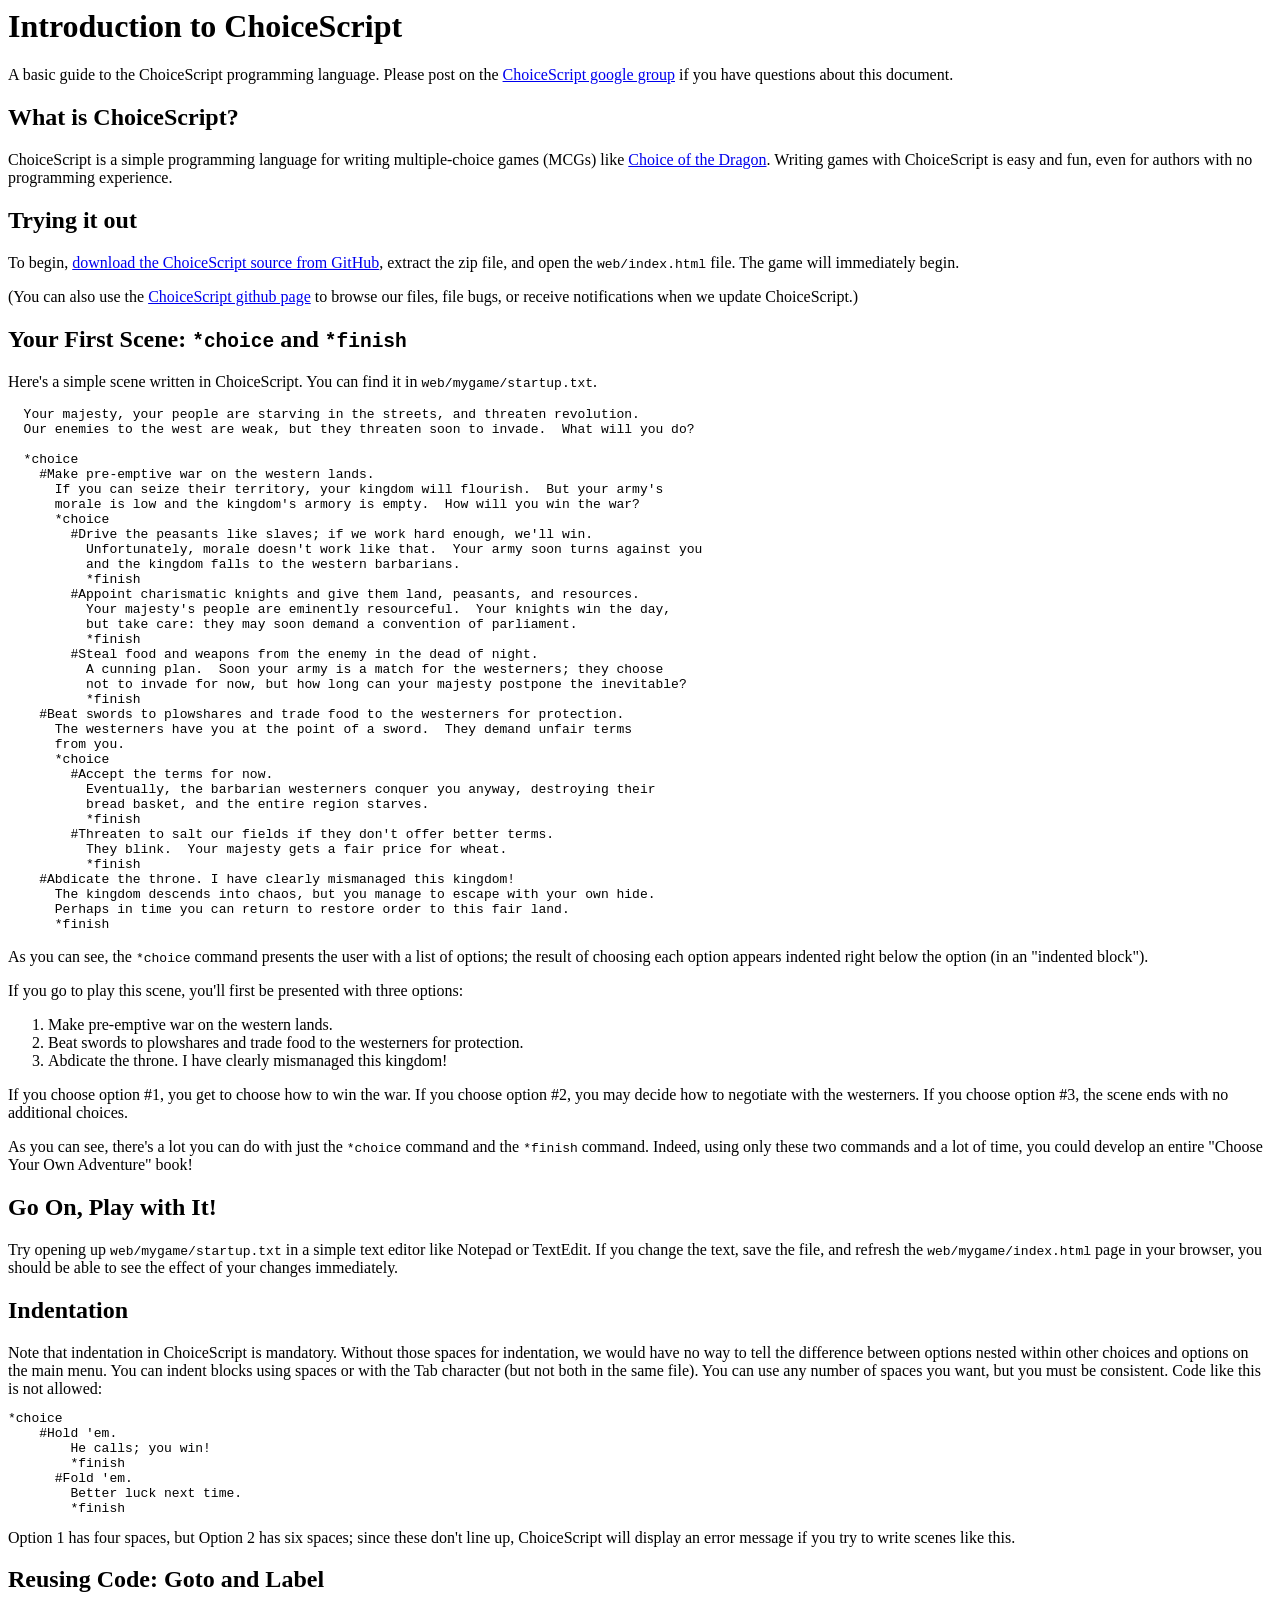
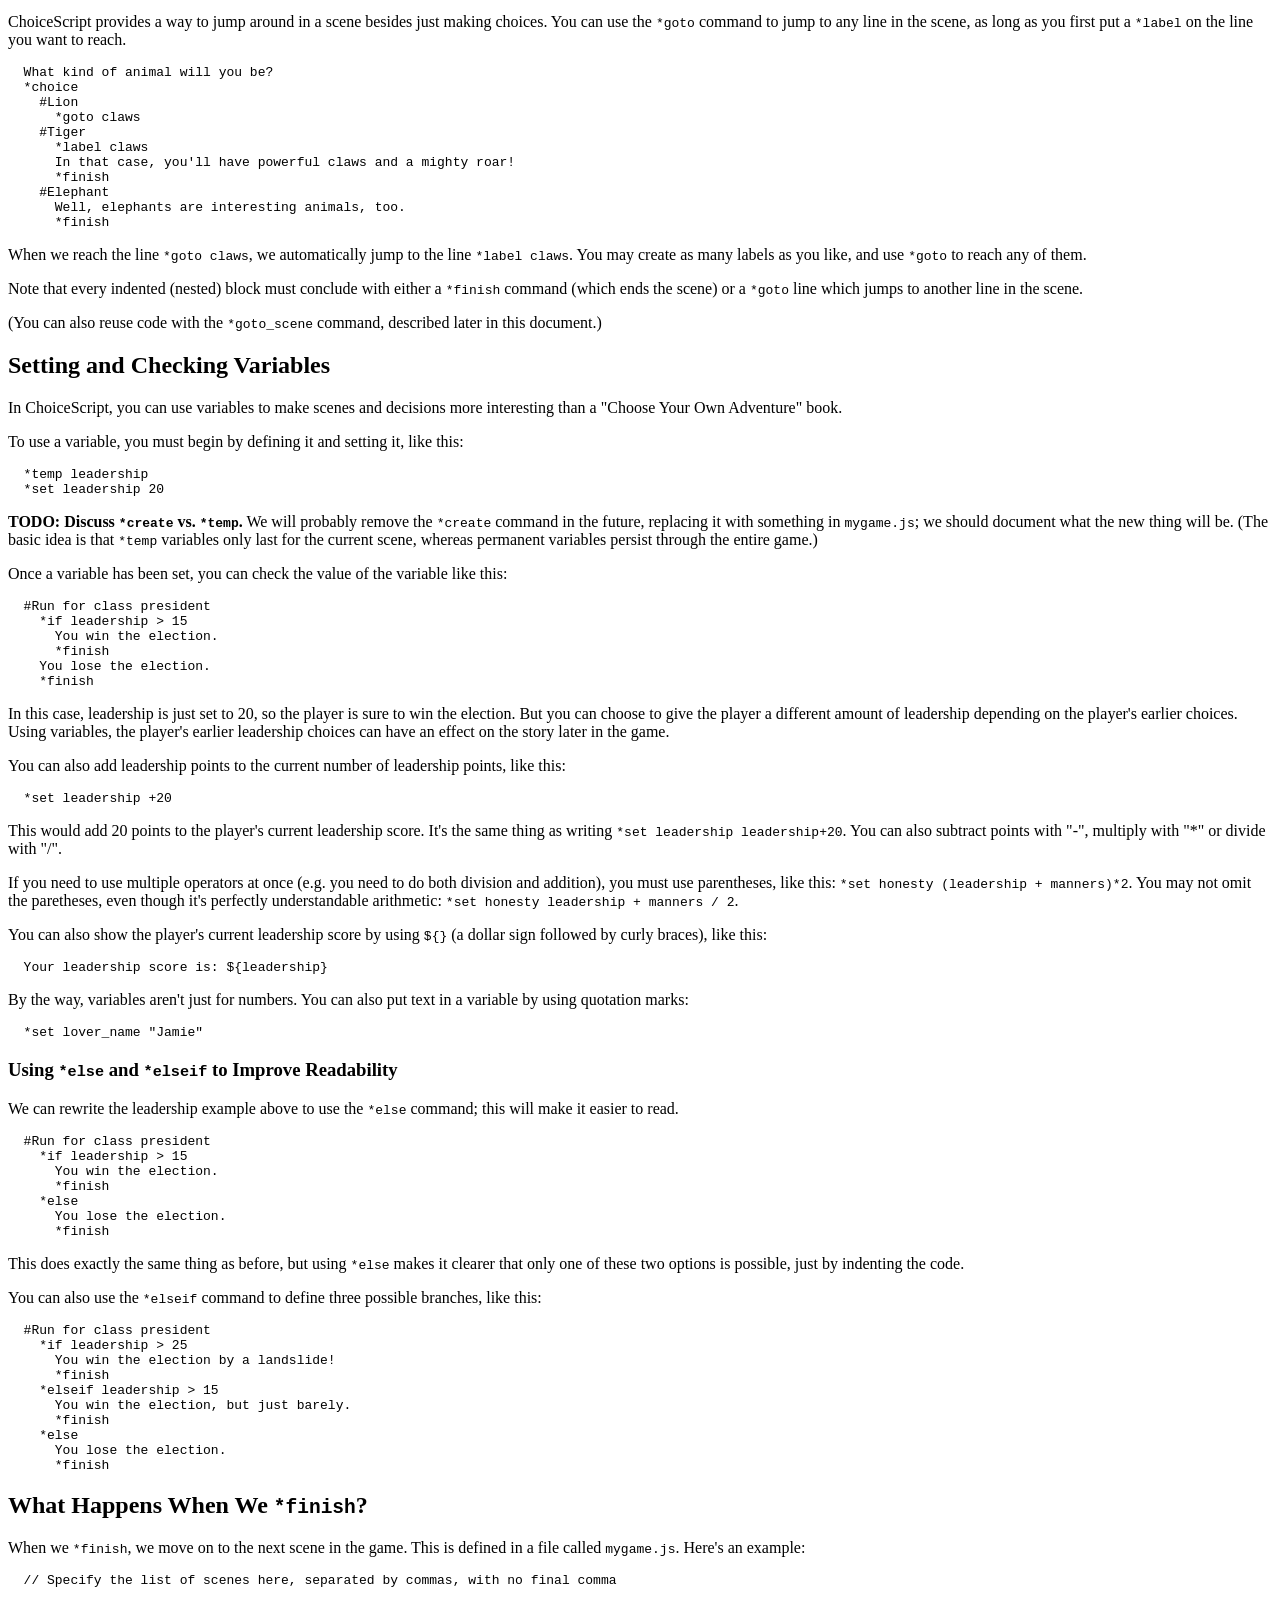
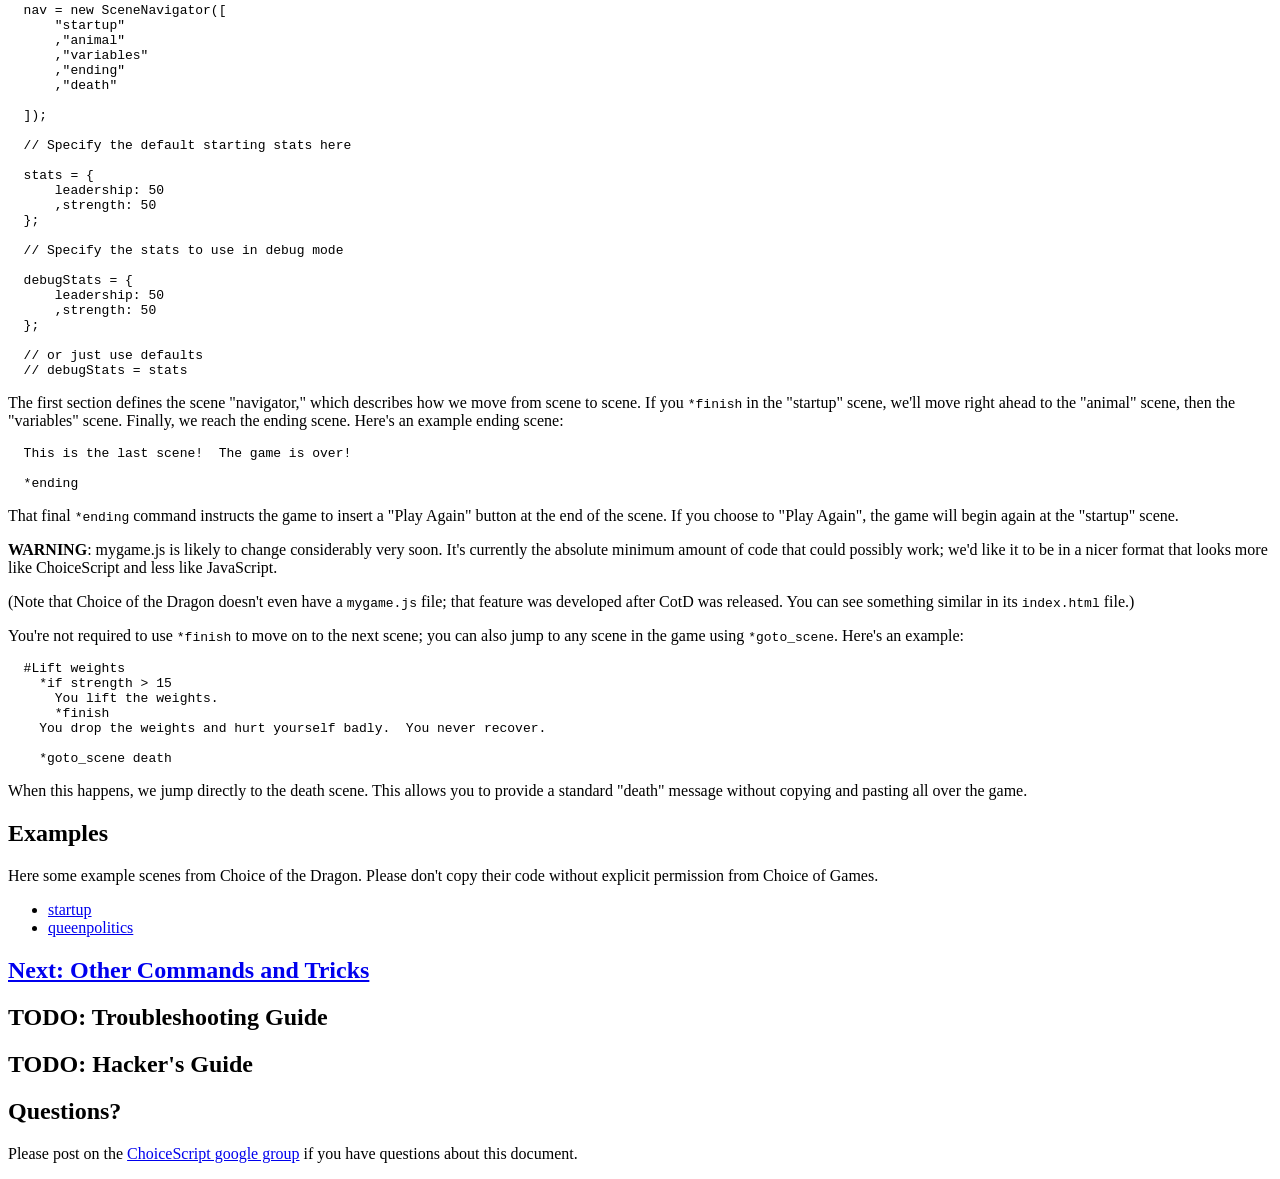
<file: doc/index.html>
<html><head><title>Introduction to ChoiceScript</title>
<body>
<h1>Introduction to ChoiceScript</h1>
<p>A basic guide to the ChoiceScript programming language.  Please post on the <a href="http://groups.google.com/group/choicescript">ChoiceScript google group</a> if you have questions about this document.</p>

<h2>What is ChoiceScript?</h2>

<p>ChoiceScript is a simple programming language for writing multiple-choice games (MCGs) like <a href="http://www.choiceofgames.com/dragon/">Choice of the Dragon</a>.  Writing games with ChoiceScript is easy and fun, even for authors with no programming experience.</p>

<h2>Trying it out</h2>

<p>To begin, <a href="http://github.com/dfabulich/choicescript/zipball/master">download the ChoiceScript source from GitHub</a>, extract the zip file, and open the <code>web/index.html</code> file.  The game will immediately begin.</p>

<p>(You can also use the <a href="http://github.com/dfabulich/choicescript">ChoiceScript github page</a> to browse our files, file bugs, or receive notifications when we update ChoiceScript.)</p>

<h2>Your First Scene: <code>*choice</code> and <code>*finish</code></h2>

<p>Here's a simple scene written in ChoiceScript.  You can find it in <code>web/mygame/startup.txt</code>.</p>

<code><pre>  Your majesty, your people are starving in the streets, and threaten revolution.
  Our enemies to the west are weak, but they threaten soon to invade.  What will you do?
  
  *choice
    #Make pre-emptive war on the western lands.
      If you can seize their territory, your kingdom will flourish.  But your army's
      morale is low and the kingdom's armory is empty.  How will you win the war?
      *choice
        #Drive the peasants like slaves; if we work hard enough, we'll win.
          Unfortunately, morale doesn't work like that.  Your army soon turns against you
          and the kingdom falls to the western barbarians.
          *finish
        #Appoint charismatic knights and give them land, peasants, and resources.
          Your majesty's people are eminently resourceful.  Your knights win the day,
          but take care: they may soon demand a convention of parliament.
          *finish
        #Steal food and weapons from the enemy in the dead of night.
          A cunning plan.  Soon your army is a match for the westerners; they choose
          not to invade for now, but how long can your majesty postpone the inevitable?
          *finish
    #Beat swords to plowshares and trade food to the westerners for protection.
      The westerners have you at the point of a sword.  They demand unfair terms
      from you.
      *choice
        #Accept the terms for now.
          Eventually, the barbarian westerners conquer you anyway, destroying their
          bread basket, and the entire region starves.
          *finish
        #Threaten to salt our fields if they don't offer better terms.
          They blink.  Your majesty gets a fair price for wheat.
          *finish
    #Abdicate the throne. I have clearly mismanaged this kingdom!
      The kingdom descends into chaos, but you manage to escape with your own hide.
      Perhaps in time you can return to restore order to this fair land.
      *finish</pre></code>

<p>As you can see, the <code>*choice</code> command presents the user with a list of options; the result of choosing each option appears indented right below the option (in an "indented block").</p>

<p>If you go to play this scene, you'll first be presented with three options:

<ol><li>Make pre-emptive war on the western lands.</li>
<li>Beat swords to plowshares and trade food to the westerners for protection.</li>
<li>Abdicate the throne. I have clearly mismanaged this kingdom!</li>
</ol>
</p>

<p>If you choose option #1, you get to choose how to win the war.  If you choose option #2, you may decide how to negotiate with the westerners.  If you choose option #3, the scene ends with no additional choices.</p>

<p>As you can see, there's a lot you can do with just the <code>*choice</code> command and the <code>*finish</code> command.  Indeed, using only these two commands and a lot of time, you could develop an entire "Choose Your Own Adventure" book!</p>

<h2>Go On, Play with It!</h2>

<p>Try opening up <code>web/mygame/startup.txt</code> in a simple text editor like Notepad or TextEdit.  If you change the text, save the file, and refresh the <code>web/mygame/index.html</code> page in your browser, you should be able to see the effect of your changes immediately.</p>

<h2>Indentation</h2>

Note that indentation in ChoiceScript is mandatory.  Without those spaces for indentation, we would have no way to tell the difference between options nested within other choices and options on the main menu.

You can indent blocks using spaces or with the Tab character (but not both in the same file).  You can use any number of spaces you want, but you must be consistent.  Code like this is not allowed:

<code><pre>*choice
    #Hold 'em.
        He calls; you win!
        *finish
      #Fold 'em.
        Better luck next time.
        *finish</pre></code>

Option 1 has four spaces, but Option 2 has six spaces; since these don't line up, ChoiceScript will display an error message if you try to write scenes like this.

<h2>Reusing Code: Goto and Label</h2>

<p>ChoiceScript provides a way to jump around in a scene besides just making choices.  You can use the <code>*goto</code> command to jump to any line in the scene, as long as you first put a <code>*label</code> on the line you want to reach.</p>

<code><pre>  What kind of animal will you be?
  *choice
    #Lion
      *goto claws
    #Tiger
      *label claws
      In that case, you'll have powerful claws and a mighty roar!
      *finish
    #Elephant
      Well, elephants are interesting animals, too.
      *finish</pre></code>

<p>When we reach the line <code>*goto claws</code>, we automatically jump to the line <code>*label claws</code>.  You may create as many labels as you like, and use <code>*goto</code> to reach any of them.</p>

<p>Note that every indented (nested) block must conclude with either a <code>*finish</code> command (which ends the scene) or a <code>*goto</code> line which jumps to another line in the scene.</p>

<p>(You can also reuse code with the <code>*goto_scene</code> command, described later in this document.)</p>

<h2>Setting and Checking Variables</h2>

<p>In ChoiceScript, you can use variables to make scenes and decisions more interesting than a "Choose Your Own Adventure" book.</p>

<p>To use a variable, you must begin by defining it and setting it, like this:</p>

<code><pre>  *temp leadership
  *set leadership 20</pre></code>

<p><strong>TODO: Discuss <code>*create</code> vs. <code>*temp</code>.</strong>  We will probably remove the <code>*create</code> command in the future, replacing it with something in <code>mygame.js</code>; we should document what the new thing will be.  (The basic idea is that <code>*temp</code> variables only last for the current scene, whereas permanent variables persist through the entire game.)</p>

<p>Once a variable has been set, you can check the value of the variable like this:</p>

<code><pre>  #Run for class president
    *if leadership > 15
      You win the election.
      *finish
    You lose the election.
    *finish</pre></code>

<p>In this case, leadership is just set to 20, so the player is sure to win the election.  But you can choose to give the player a different amount of leadership depending on the player's earlier choices.  Using variables, the player's earlier leadership choices can have an effect on the story later in the game.</p>

<p>You can also add leadership points to the current number of leadership points, like this:</p>

<code><pre>  *set leadership +20</pre></code>

<p>This would add 20 points to the player's current leadership score.  It's the same thing as writing <code>*set leadership leadership+20</code>.  You can also subtract points with "-", multiply with "*" or divide with "/".</p>

<p>If you need to use multiple operators at once (e.g. you need to do both division and addition), you must use parentheses, like this: <code>*set honesty (leadership + manners)*2</code>.  You may not omit the paretheses, even though it's perfectly understandable arithmetic: <code>*set honesty leadership + manners / 2</code>.</p>

<p>You can also show the player's current leadership score by using <code>${}</code> (a dollar sign followed by curly braces), like this:</p>

<code><pre>  Your leadership score is: ${leadership}</pre></code>

<p>By the way, variables aren't just for numbers.  You can also put text in a variable by using quotation marks:</p>

<code><pre>  *set lover_name "Jamie"</pre></code>

<h3>Using <code>*else</code> and <code>*elseif</code> to Improve Readability</h3>

<p>We can rewrite the leadership example above to use the <code>*else</code> command; this will make it easier to read.</p>

<code><pre>  #Run for class president
    *if leadership > 15
      You win the election.
      *finish
    *else
      You lose the election.
      *finish</pre></code>

<p>This does exactly the same thing as before, but using <code>*else</code> makes it clearer that only one of these two options is possible, just by indenting the code.</p>

<p>You can also use the <code>*elseif</code> command to define three possible branches, like this:</p>

<code><pre>  #Run for class president
    *if leadership > 25
      You win the election by a landslide!
      *finish
    *elseif leadership > 15
      You win the election, but just barely.
      *finish
    *else
      You lose the election.
      *finish</pre></code>


<h2>What Happens When We <code>*finish</code>?</h2>

<p>When we <code>*finish</code>, we move on to the next scene in the game.  This is defined in a file called <code>mygame.js</code>.  Here's an example:</p>

<pre><code>  // Specify the list of scenes here, separated by commas, with no final comma

  nav = new SceneNavigator([
      "startup"
      ,"animal"
      ,"variables"
      ,"ending"
      ,"death"
      
  ]);
  
  // Specify the default starting stats here
  
  stats = {
      leadership: 50
      ,strength: 50
  };
  
  // Specify the stats to use in debug mode
  
  debugStats = {
      leadership: 50
      ,strength: 50
  };
  
  // or just use defaults
  // debugStats = stats</code></pre>

<p>The first section defines the scene "navigator," which describes how we move from scene to scene.  If you <code>*finish</code> in the "startup" scene, we'll move right ahead to the "animal" scene, then the "variables" scene.  Finally, we reach the ending scene. Here's an example ending scene:</p>

<pre><code>  This is the last scene!  The game is over!
  
  *ending</code></pre>

<p>That final <code>*ending</code> command instructs the game to insert a "Play Again" button at the end of the scene.  If you choose to "Play Again", the game will begin again at the "startup" scene.</p>

<p><strong>WARNING</strong>:  mygame.js is likely to change considerably very soon.  It's currently the absolute minimum amount of code that could possibly work; we'd like it to be in a nicer format that looks more like ChoiceScript and less like JavaScript.</p>

<p>(Note that Choice of the Dragon doesn't even have a <code>mygame.js</code> file; that feature was developed after CotD was released.  You can see something similar in its <code>index.html</code> file.)</p>

<p>You're not required to use <code>*finish</code> to move on to the next scene; you can also jump to any scene in the game using <code>*goto_scene</code>.  Here's an example:</p>

<pre><code>  #Lift weights
    *if strength > 15
      You lift the weights.
      *finish
    You drop the weights and hurt yourself badly.  You never recover.
    
    *goto_scene death</code></pre>

<p>When this happens, we jump directly to the death scene.  This allows you to provide a standard "death" message without copying and pasting all over the game.</p>

<h2>Examples</h2>

<p>Here some example scenes from Choice of the Dragon.  Please don't copy their code without explicit permission from Choice of Games.</p>

<ul><li><a href="http://www.choiceofgames.com/dragon/scenes/startup.txt">startup</li>
<li><a href="http://www.choiceofgames.com/dragon/scenes/queenpolitics.txt">queenpolitics</a></li>
</ul>

<h2><a href="http://www.choiceofgames.com/blog/choicescript-advanced/">Next: Other Commands and Tricks</a></h2>

<h2>TODO: Troubleshooting Guide</h2>

<h2>TODO: Hacker's Guide</h2>

<h2>Questions?</h2>

<p>Please post on the <a href="http://groups.google.com/group/choicescript">ChoiceScript google group</a> if you have questions about this document.</p>
</body>
</html>
</file>
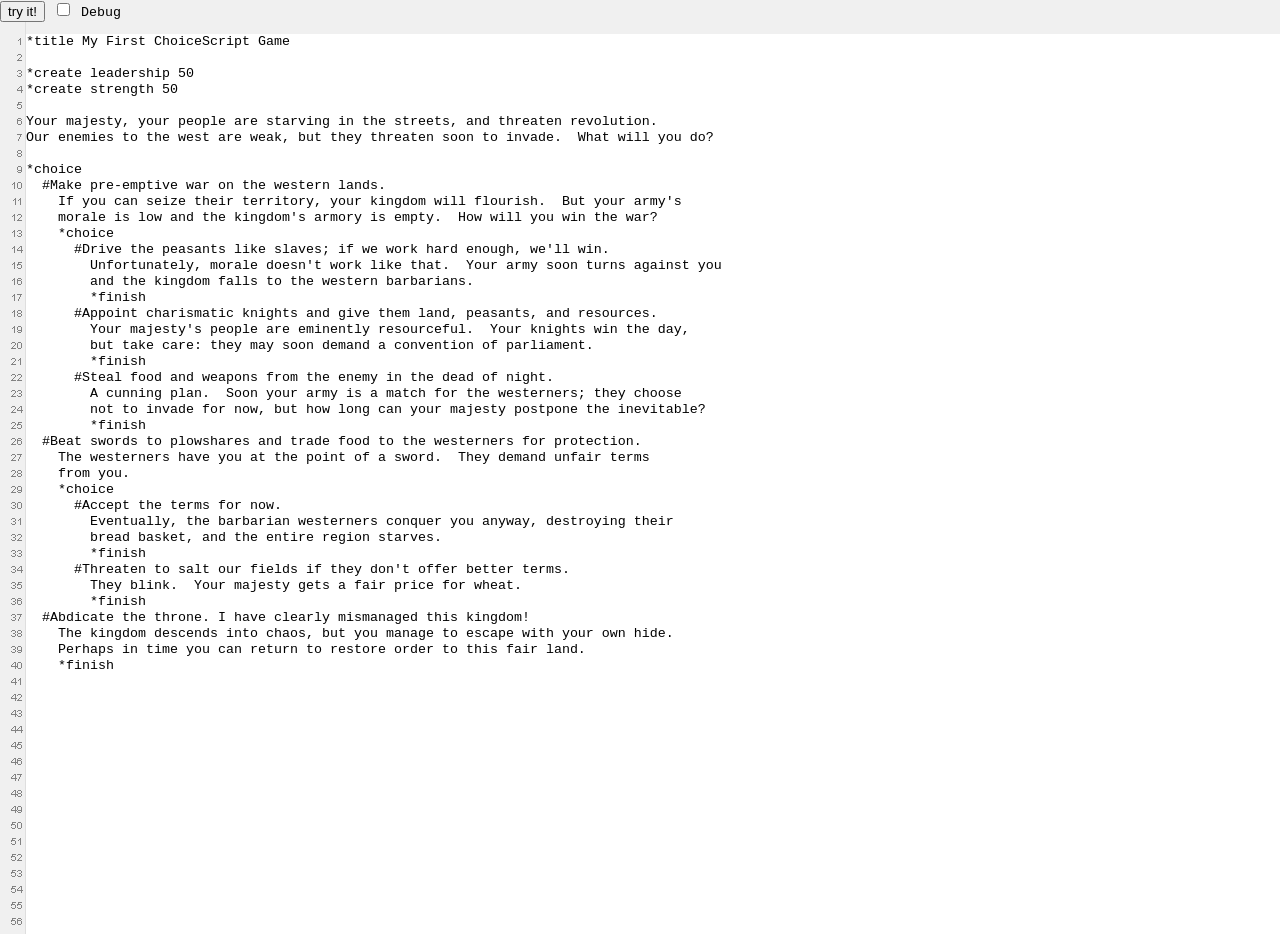
<file: editor/index.html>
<html>
<!-- TODO

Test plan
scroll width/height
  copy/paste
  typomatic
tab insert
multiline tab insert
undo tab insert
error handling

 -->
<head><title>Basic ChoiceScript Editor</title>
<script src="../web/util.js"></script>
<script src="../headless.js"></script>
<script src="../web/scene.js"></script>
<script src="../web/navigator.js"></script>
<script>window.version="DEVELOPMENT"</script>
<script src="../web/mygame/mygame.js"></script>
<script src="embeddable-autotester.js"></script>
<script>
function tryIt() {
  window.highlight.style.display = "none";
  try {
    autotester(getContent(), null, "startup");
    window.open("blankgame.html", "choicescript_testWindow");
  } catch (e) {
    console.log(e);
    console.log(e.stack);
    var x = e;
    if (e.message) {
      var match = e.message.match(/^line (\d+)/);
      if (match) {
        highlightLine(match[1]);
      }
    }
    alert(x);
  }
}

function highlightLine(num) {
  window.highlight.style.display = "block";
  highlight.style.top = (num*16+19) + "px";
}
function getContent() {
  return text.value;
}

function changeTitle() {}
</script>
<style>
body {
  margin: 0;
  padding: 0;
  font-family: monospace;
  font-size: 10pt;
  background-color: #f0f0f0;
}
#numbers {
  background-image: url('line-numbers.png');
  background-repeat:repeat-y;
  padding: 12px 0 0 26px;
}
textarea {
  margin: 0;
  padding: 0;
  width: 100%;
  height: 100%;
  border: 0;
  overflow: visible;
  word-wrap: normal;
  font-family: monospace;
  font-size: 10pt;
  line-height: 16px;
}
#highlight {
  display: none;
  position: absolute;
  width: 25px;
  left: 0;
  top: 0;
  background-color: red;
  opacity: 0.5;
}
</style>
<script>
function keyDown(event) {
  if (event.keyCode == 9) {
    function moveSelection(i) {
      if (document.selection) {
        range.move('character', ss + i);
        range.select();
      } else {
        text.selectionStart = ss + i;
        text.selectionEnd = se + i;
      }
    }
    if (event.preventDefault) event.preventDefault();
    event.returnValue = false;
    var tab = "    ";
    // via http://ajaxian.com/archives/handling-tabs-in-textareas
    var ss = text.selectionStart;
    var se = text.selectionEnd;
    if( document.selection ){
        // The current selection
        var range = document.selection.createRange();
        // We'll use this as a 'dummy'
        var stored_range = range.duplicate();
        // Select all text
        stored_range.moveToElementText( text );
        // Now move 'dummy' end point to end point of original range
        stored_range.setEndPoint( 'EndToEnd', range );
        // Now we can calculate start and end points
        ss = stored_range.text.length - range.text.length;
        se = ss + range.text.length;
    }
    // Special case of multi line selection
    if (ss != se && text.value.slice(ss,se).indexOf("\n") != -1) {
        // In case selection was not of entire lines (e.g. selection begins in the middle of a line)
        // we ought to tab at the beginning as well as at the start of every following line.
        var pre = text.value.slice(0,ss);
        var sel = text.value.slice(ss,se).replace(/\n/g,"\n"+tab);
        var post = text.value.slice(se,text.value.length);
        text.value = pre.concat(tab).concat(sel).concat(post);
        
        moveSelection(tab.length);
    }
           
    // "Normal" case (no selection or selection on one line only)
    else {
        text.value = text.value.slice(0,ss).concat(tab).concat(text.value.slice(ss,text.value.length));
        moveSelection(tab.length);
    }
  }
}

function change() {
  var scrollHeight = text.scrollHeight;
  var bodyHeight = document.body.clientHeight;
  if (scrollHeight < bodyHeight) {
    text.style.height = bodyHeight + "px";
  } else {
    text.style.height = scrollHeight + "px";
  }
  var scrollWidth = text.scrollWidth;
  var bodyWidth = document.body.clientWidth;
  if (scrollWidth < bodyWidth) {
    text.style.width = bodyWidth + "px";
  } else {
    text.style.width = scrollWidth + "px";
  }
}

function bindEvent(target, eventName, fun) {
  if (target.addEventListener) {
    target.addEventListener(eventName, fun, true);
  } else {
    target.attachEvent("on" + eventName, function(){ fun(event); });
  } 
}

window.onload = function() {
  window.text = document.getElementById("t");
  window.highlight = document.getElementById("highlight");
  bindEvent(text, "keydown", keyDown);
  bindEvent(text, "change", change);
  bindEvent(text, "keypress", change);
  bindEvent(text, "keyup", change);
  change();
}
</script>
</head>
<body>
<div id="highlight">&nbsp;</div>
<button onclick="tryIt();">try it!</button> <label for="debug"><input id="debug" type="checkbox" > Debug</label>
</div><div id="numbers"><textarea nowrap wrap="off" id="t">*title My First ChoiceScript Game

*create leadership 50
*create strength 50

Your majesty, your people are starving in the streets, and threaten revolution.
Our enemies to the west are weak, but they threaten soon to invade.  What will you do?

*choice
  #Make pre-emptive war on the western lands.
    If you can seize their territory, your kingdom will flourish.  But your army's
    morale is low and the kingdom's armory is empty.  How will you win the war?
    *choice
      #Drive the peasants like slaves; if we work hard enough, we'll win.
        Unfortunately, morale doesn't work like that.  Your army soon turns against you
        and the kingdom falls to the western barbarians.
        *finish
      #Appoint charismatic knights and give them land, peasants, and resources.
        Your majesty's people are eminently resourceful.  Your knights win the day,
        but take care: they may soon demand a convention of parliament.
        *finish
      #Steal food and weapons from the enemy in the dead of night.
        A cunning plan.  Soon your army is a match for the westerners; they choose
        not to invade for now, but how long can your majesty postpone the inevitable?
        *finish
  #Beat swords to plowshares and trade food to the westerners for protection.
    The westerners have you at the point of a sword.  They demand unfair terms
    from you.
    *choice
      #Accept the terms for now.
        Eventually, the barbarian westerners conquer you anyway, destroying their
        bread basket, and the entire region starves.
        *finish
      #Threaten to salt our fields if they don't offer better terms.
        They blink.  Your majesty gets a fair price for wheat.
        *finish
  #Abdicate the throne. I have clearly mismanaged this kingdom!
    The kingdom descends into chaos, but you manage to escape with your own hide.
    Perhaps in time you can return to restore order to this fair land.
    *finish</textarea></div>
</body>
</html>
</file>
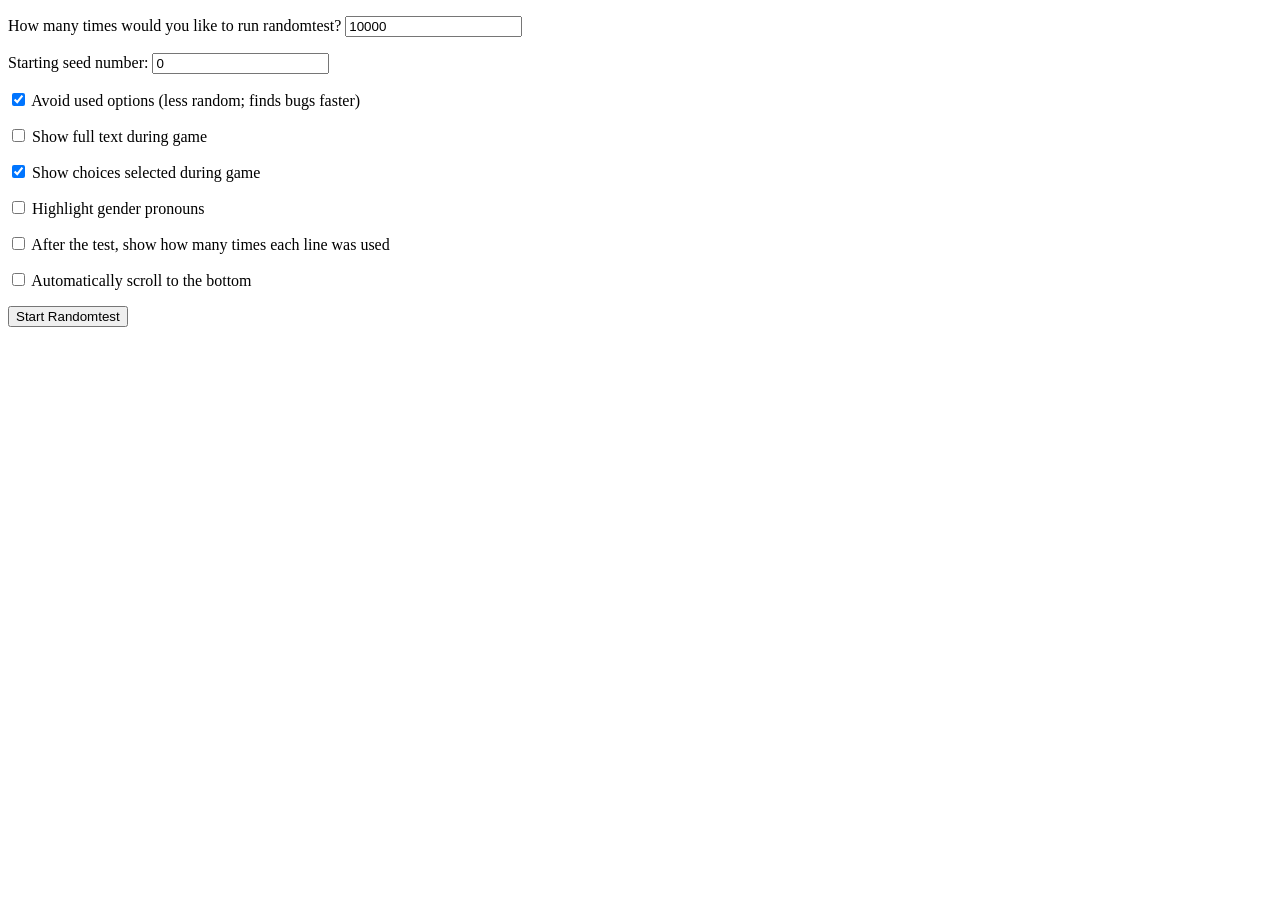
<file: randomtest.html>
<!DOCTYPE html>
<html>
<head>
	<title>Randomtest</title>
</head>
<body>
<p>How many times would you like to run randomtest? <input type="number" id="iterations" value="10000"></p>
<p>Starting seed number: <input type="number" id="seed" value="0"></p>
<p><input type="checkbox" id="avoidUsedOptions" checked> <label for="avoidUsedOptions">Avoid used options (less random; finds bugs faster)</label></p>
<p><input type="checkbox" id="showText"> <label for="showText">Show full text during game</p>
<p><input type="checkbox" id="showChoices" checked> <label for="showChoices">Show choices selected during game</p>
<p><input type="checkbox" id="highlightGenderPronouns"> <label for="highlightGenderPronouns">Highlight gender pronouns</p>
<p><input type="checkbox" id="showCoverage"> <label for="showCoverage">After the test, show how many times each line was used</p>
<p><input type="checkbox" id="autoScroll"> <label for="autoScroll">Automatically scroll to the bottom</p>
<p style="display:none"><input type="checkbox" id="recordBalance"> Record data for auto() balancing</p>
<p id="uploadPrompt" style="display:none"><input type="file" id="uploadDirectory" webkitdirectory> "Upload" choicescript folder (including randomtest.html)</p>
<button id="start">Start Randomtest</button>
<script>
if ("file:" === window.location.protocol) {
  document.getElementById("uploadPrompt").style.display = "";
}
var uncheckWithBalance = ["avoidUsedOptions", "highlightGenderPronouns", "showChoices", "showCoverage", "showText"];
document.getElementById("recordBalance").addEventListener("click", function() {
  if (document.getElementById("recordBalance").checked) {
    for (var i = 0; i < uncheckWithBalance.length; i++) {
      document.getElementById(uncheckWithBalance[i]).checked = false;
    }
  }
});
var uncheckBalance = function() {
  document.getElementById("recordBalance").checked = false;
}
for (var i = 0; i < uncheckWithBalance.length; i++) {
  document.getElementById(uncheckWithBalance[i]).addEventListener("click", uncheckBalance);
}
var worker;
var messages = [];
var highlightGenderPronouns;

setInterval(function() {
  if (messages.length) {
    var frag = document.createDocumentFragment();
    var length = messages.length;
    for (var i = 0; i < length; i++) {
      printBody(messages[i], frag);
      frag.appendChild(document.createElement("br"));
    };
    document.body.appendChild(frag);
    messages = [];
    if (autoScroll) window.scroll(0,document.scrollingElement.scrollHeight);
  }
}, 100);

function printBody(msg, parent) {
    if (msg === null || msg === undefined || msg === "") return;
    if (!parent) parent = document.body;
    if (msg == " ") {
      // IE7 doesn't like innerHTML that's nothing but " "
      parent.appendChild(document.createTextNode(" "));
      return;
    }
    msg = (msg+"").replace(/&/g, '&amp;')
      .replace(/</g, '&lt;')
      .replace(/>/g, '&gt;')
      .replace(/"/g, '&quot;')
      .replace(/\[url\=(.*?)\]/g, '<a href="$1">')
      .replace(/\[\/url\]/g, '</a>')
      .replace(/\[n\/\]/g, '<br>')
      .replace(/\[c\/\]/g, '')
      .replace(/\[b\]/g, '<b>')
      .replace(/\[\/b\]/g, '</b>')
      .replace(/\[i\]/g, '<i>')
      .replace(/\[\/i\]/g, '</i>');

    if (highlightGenderPronouns) {
      msg = msg.replace(/\b(he|him|his|she|her|hers)\b/gi, function(match, pronoun, index, all) {
        var variable = all.charCodeAt(index-1) == 8203;
        var color = variable ? "blue" : "red";
        return "<span style='background-color: yellow; color: "+color+"'>"+pronoun+"</span>";
      });
    }

    var frag = document.createDocumentFragment();
    temp = document.createElement('div');
    temp.innerHTML = msg;
    while (temp.firstChild) {
        frag.appendChild(temp.firstChild);
    }
    parent.appendChild(frag);

}

var queryArgList = (""+window.location.search).substr(1).split(/&/);
var queryArgs = {};
for (var i = queryArgList.length - 1; i >= 0; i--) {
  var parts = queryArgList[i].split(/=/);
  if ("false" === parts[1]) parts[1] = false;
  queryArgs[parts[0]] = parts[1];
};

if (queryArgs.iterations) document.getElementById("iterations").value = queryArgs.iterations;
if (queryArgs.seed) document.getElementById("seed").value = queryArgs.seed;
if (typeof queryArgs.avoidUsedOptions != "undefined") document.getElementById("avoidUsedOptions").checked = !!queryArgs.avoidUsedOptions;
if (queryArgs.showText) document.getElementById("showText").checked = queryArgs.showText;
if (queryArgs.highlightGenderPronouns) document.getElementById("highlightGenderPronouns").checked = queryArgs.highlightGenderPronouns;
if (queryArgs.showCoverage) document.getElementById("showCoverage").checked = queryArgs.showCoverage;
if (typeof queryArgs.showChoices != "undefined") document.getElementById("showChoices").checked = !!queryArgs.showChoices;
if (queryArgs.autoScroll) document.getElementById("autoScroll").checked = queryArgs.autoScroll;
if (queryArgs.recordBalance) document.getElementById("recordBalance").checked = queryArgs.recordBalance;

var clicked = false;
var autoScroll;
document.getElementById("start").onclick = function() {
  if (clicked) return;
  clicked = true;
  iterations = document.getElementById("iterations").value;
  randomSeed = document.getElementById("seed").value*1;
  var avoidUsedOptions = document.getElementById("avoidUsedOptions").checked;
  var showText = document.getElementById("showText").checked;
  var showCoverage = document.getElementById("showCoverage").checked;
  var showChoices = document.getElementById("showChoices").checked;
  highlightGenderPronouns = document.getElementById("highlightGenderPronouns").checked;
  var recordBalance = document.getElementById("recordBalance").checked;
  autoScroll = document.getElementById("autoScroll").checked;
  var isFile = "file:" === window.location.protocol;
  if (isFile) {
    var numFiles = uploadDirectory.files.length;
    var startupCandidates = [];
    var randomtestJsCandidates = [];
    var relativePathMap = {};
    for (var i = 0; i < numFiles; i++) {
      var file = uploadDirectory.files[i];
      relativePathMap[file.webkitRelativePath] = file;
      if (file.name === "startup.txt") {
        startupCandidates.push(file);
      }
      if (file.name === "randomtest.js") {
        randomtestJsCandidates.push(file);
      }
    }

    function evaluateCandidates(fileName, candidates) {
      if (!candidates.length) {
        alert("We couldn't find "+fileName+" in the folder you chose. Please try again. (Note that randomtest requires access to the entire choicescript directory, not just the mygame folder");
        clicked = false;
        throw new Error();
      }

      if (candidates.length > 1) {
        alert("There were multiple files called "+fileName+" in the folder you chose. Please try again.\n" +
          candidates.map(function(file) {return "\u2022 " + file.webkitRelativePath}).join("\n"));
        clicked = false;
        throw new Error();
      }
    }

    evaluateCandidates("randomtest.js", randomtestJsCandidates);
    evaluateCandidates("startup.txt", startupCandidates);
    var startup = startupCandidates[0];
    var randomtestJs = randomtestJsCandidates[0];
    var rootDirTest = new RegExp("^" + startup.webkitRelativePath.replace(/\/startup.txt$/, "/[^/]+$"));
    var sceneFiles = [];
    for (var i = 0; i < numFiles; i++) {
      var file = uploadDirectory.files[i];
      if (rootDirTest.test(file.webkitRelativePath)) {
        sceneFiles.push(file);
      }
    }
    var sceneContent = {};
    document.body.innerHTML = "";
    Promise.all([].map.call(sceneFiles, function(file) { return new Response(file).text();})).then(function(results) {
      for (var i = 0; i < sceneFiles.length; i++) {
        var file = sceneFiles[i];
        sceneContent[file.name] = results[i];
      }
      var randomtestRoot = randomtestJs.webkitRelativePath.replace(/\/randomtest.js$/, "/");
      var requiredFiles = ["web/scene.js", "web/navigator.js", "web/util.js", "web/mygame/mygame.js", "seedrandom.js", "randomtest.js"];
      Promise.all(requiredFiles.map(function (file) {
        return new Response(relativePathMap[randomtestRoot+file]).text()
      })).then(function (results) {
        worker = new Worker(URL.createObjectURL(new Blob([results.join('\n;\n')], {type: 'text/javascript'})));
        worker.onmessage = function(x) {
          var msg = x.data.msg;
          messages.push(msg);
          console.log(msg);
        }
        worker.postMessage({iterations:iterations, randomSeed:randomSeed, showText:showText, showCoverage:showCoverage, highlightGenderPronouns:highlightGenderPronouns, showChoices:showChoices, avoidUsedOptions:avoidUsedOptions, recordBalance:recordBalance, sceneContent:sceneContent});
      });
    });
  } else {
    document.body.innerHTML = "";
    var worker = new Worker("randomtest.js");
    worker.onmessage = function(x) {
      var msg = x.data.msg;
      messages.push(msg);
      console.log(msg);
    }
    worker.postMessage({iterations:iterations, randomSeed:randomSeed, showText:showText, showCoverage:showCoverage, highlightGenderPronouns:highlightGenderPronouns, showChoices:showChoices, avoidUsedOptions:avoidUsedOptions, recordBalance:recordBalance});
  }
}
</script>
</body>
</html>
</file>
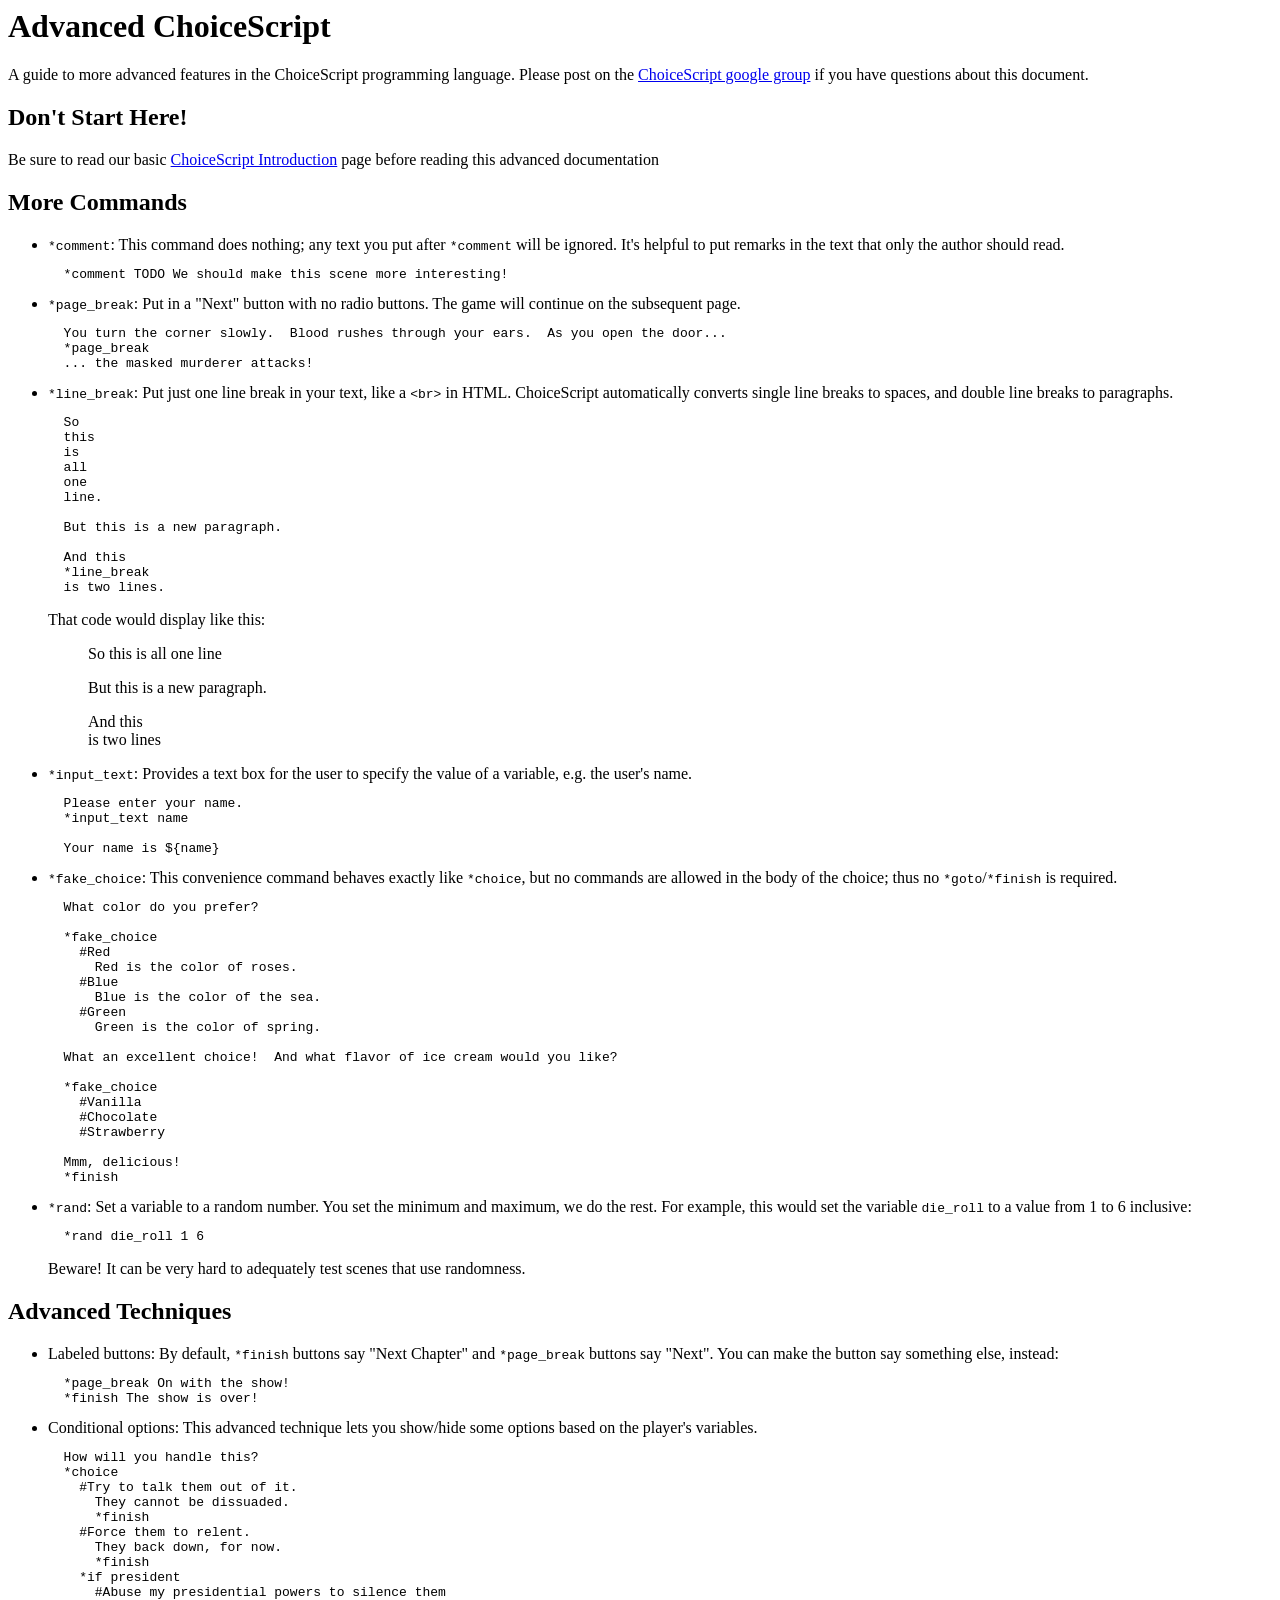
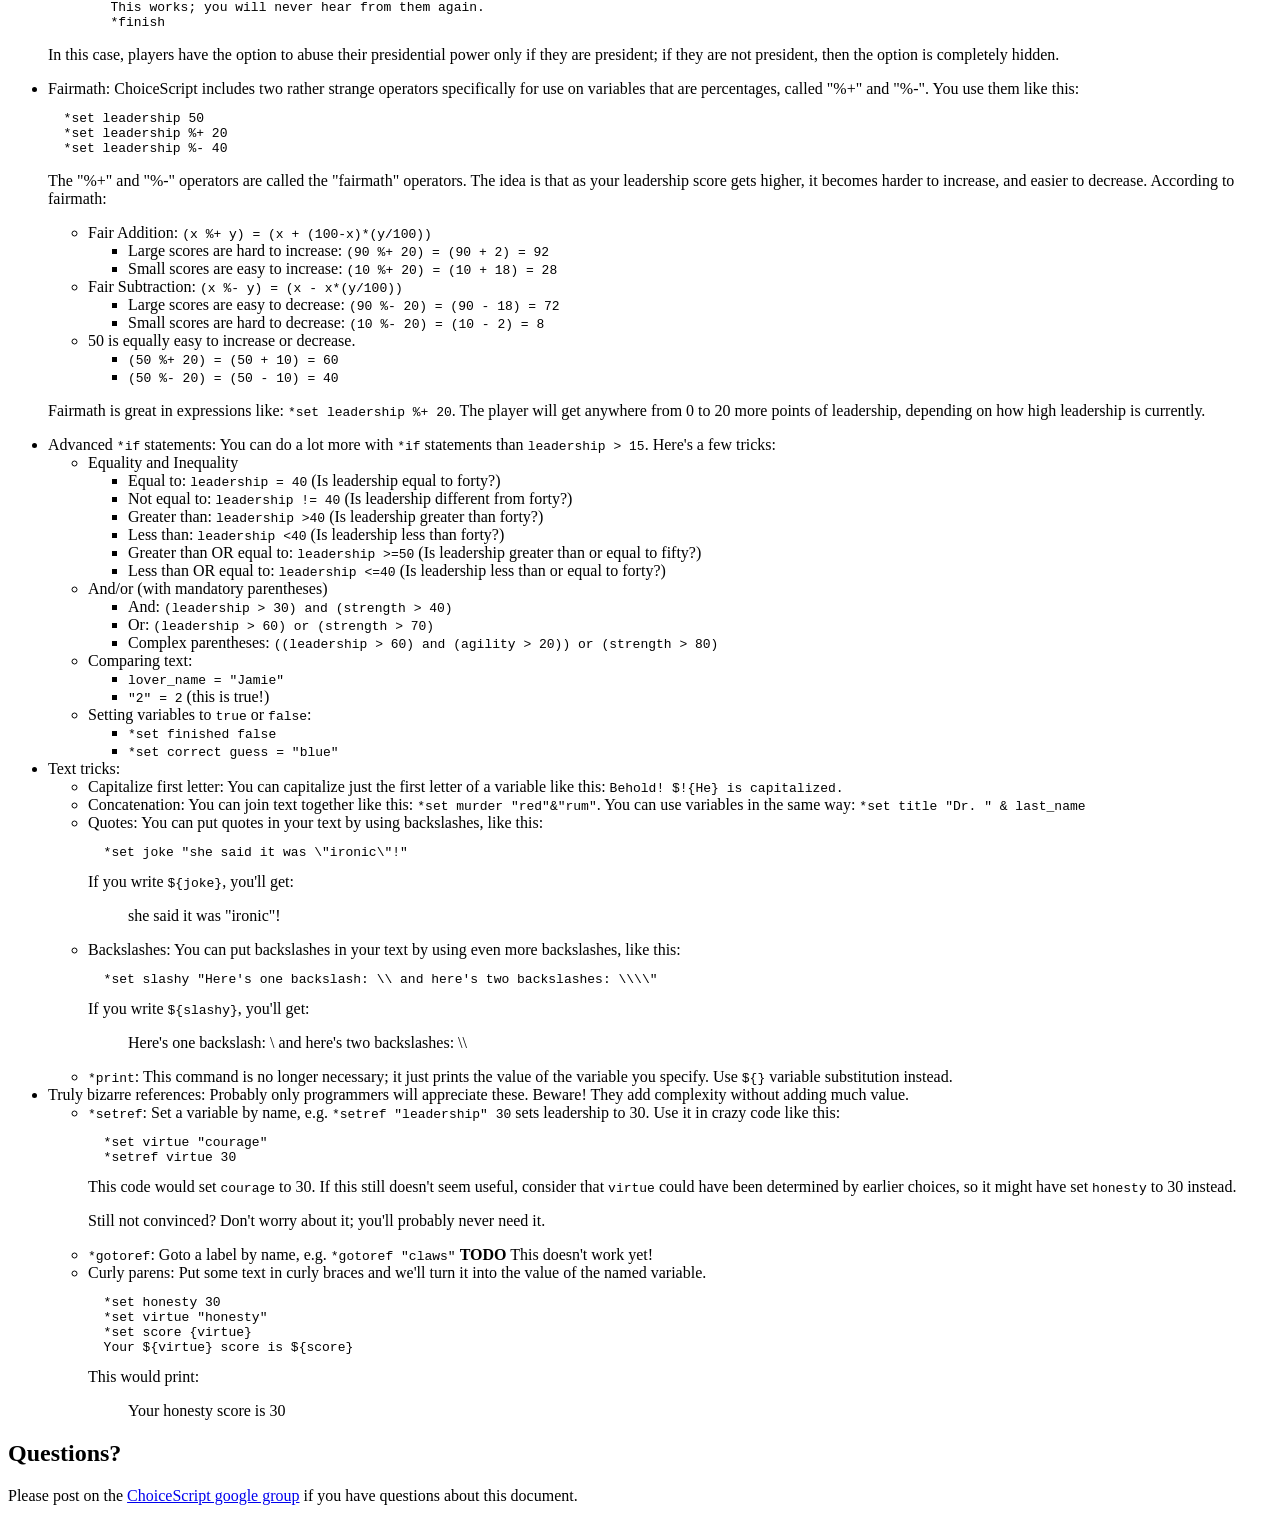
<file: doc/more.html>
<html><head><title>Advanced ChoiceScript</title></head>
<body>
<h1>Advanced ChoiceScript</h1>
<p>A guide to more advanced features in the ChoiceScript programming language.  Please post on the <a href="http://groups.google.com/group/choicescript">ChoiceScript google group</a> if you have questions about this document.</p>

<h2>Don't Start Here!</h2>

<p>Be sure to read our basic <a href="http://www.choiceofgames.com/blog/choicescript-intro">ChoiceScript Introduction</a> page before reading this advanced documentation</p>

<h2>More Commands</h2>

<ul>
<li><code>*comment</code>: This command does nothing; any text you put after <code>*comment</code> will be ignored.  It's helpful to put remarks in the text that only the author should read.

<code><pre>  *comment TODO We should make this scene more interesting!</code></pre>

<li><code>*page_break</code>: Put in a "Next" button with no radio buttons.  The game will continue on the subsequent page.
  
<code><pre>  You turn the corner slowly.  Blood rushes through your ears.  As you open the door...
  *page_break
  ... the masked murderer attacks!</code></pre>

<li><code>*line_break</code>: Put just one line break in your text, like a <code>&lt;br&gt;</code> in HTML.  ChoiceScript automatically converts single line breaks to spaces, and double line breaks to paragraphs.

<code><pre>  So
  this
  is
  all
  one
  line.
  
  But this is a new paragraph.
  
  And this
  *line_break
  is two lines.</code></pre>

<p>That code would display like this:</p>
<blockquote><p>So this is all one line</p><p>But this is a new paragraph.</p><p>And this<br>is two lines</p></blockquote>

<li><code>*input_text</code>: Provides a text box for the user to specify the value of a variable, e.g. the user's name.

<code><pre>  Please enter your name.
  *input_text name
  
  Your name is ${name}</code></pre>

<li><code>*fake_choice</code>: This convenience command behaves exactly like <code>*choice</code>, but no commands are allowed in the body of the choice; thus no <code>*goto</code>/<code>*finish</code> is required.

<code><pre>  What color do you prefer?
  
  *fake_choice
    #Red
      Red is the color of roses.
    #Blue
      Blue is the color of the sea.
    #Green
      Green is the color of spring.
  
  What an excellent choice!  And what flavor of ice cream would you like?
  
  *fake_choice
    #Vanilla
    #Chocolate
    #Strawberry
  
  Mmm, delicious!
  *finish</code></pre>

<li><code>*rand</code>: Set a variable to a random number.  You set the minimum and maximum, we do the rest.  For example, this would set the variable <code>die_roll</code> to a value from 1 to 6 inclusive: <code><pre>  *rand die_roll 1 6</pre></code>  <p>Beware!  It can be very hard to adequately test scenes that use randomness.</p>

</ul>
<h2>Advanced Techniques</h2>
<ul>
<li>Labeled buttons: By default, <code>*finish</code> buttons say "Next Chapter" and <code>*page_break</code> buttons say "Next".  You can make the button say something else, instead:

<code><pre>  *page_break On with the show!
  *finish The show is over!</code></pre>


<li>Conditional options: This advanced technique lets you show/hide some options based on the player's variables.
  
<code><pre>  How will you handle this?
  *choice
    #Try to talk them out of it.
      They cannot be dissuaded.
      *finish
    #Force them to relent.
      They back down, for now.
      *finish
    *if president
      #Abuse my presidential powers to silence them
        This works; you will never hear from them again.
        *finish</code></pre>

<p>In this case, players have the option to abuse their presidential power only if they are president; if they are not president, then the option is completely hidden.</p></li>

<li>Fairmath: ChoiceScript includes two rather strange operators specifically for use on variables that are percentages, called "%+" and "%-".  You use them like this:

<code><pre>  *set leadership 50
  *set leadership %+ 20
  *set leadership %- 40</pre></code>

<p>The "%+" and "%-" operators are called the "fairmath" operators.  The idea is that as your leadership score gets higher, it becomes harder to increase, and easier to decrease.  According to fairmath:
<ul>
<li>Fair Addition: <code>(x  %+ y)  = (x + (100-x)*(y/100))</code></li><ul>
<li>Large scores are hard to increase: <code>(90 %+ 20) = (90 + 2)     = 92</code>
<li>Small scores are easy to increase: <code>(10 %+ 20) = (10 + 18)    = 28</code>
</ul><li>Fair Subtraction: <code>(x  %- y)  = (x - x*(y/100))</code><ul>
<li>Large scores are easy to decrease: <code>(90 %- 20) = (90 - 18)     = 72</code>
<li>Small scores are hard to decrease: <code>(10 %- 20) = (10 - 2)    = 8</code>
</ul><li>50 is equally easy to increase or decrease.<ul>
<li><code>(50 %+ 20) = (50 + 10)  = 60</code>
<li><code>(50 %- 20) = (50 - 10)  = 40</code>
</ul></ul>
</p>

<p>Fairmath is great in expressions like: <code>*set leadership %+ 20</code>.  The player will get anywhere from 0 to 20 more points of leadership, depending on how high leadership is currently.</p>

<li>Advanced <code>*if</code> statements: You can do a lot more with <code>*if</code> statements than <code>leadership > 15</code>.  Here's a few tricks:<ul>

<li>Equality and Inequality<ul>
  <li>Equal to: <code>leadership = 40</code> (Is leadership equal to forty?)
  <li>Not equal to: <code>leadership != 40</code> (Is leadership different from forty?)
  <li>Greater than: <code>leadership &gt;40</code> (Is leadership greater than forty?)
  <li>Less than: <code>leadership &lt;40</code> (Is leadership less than forty?)
  <li>Greater than OR equal to: <code>leadership &gt;=50</code> (Is leadership greater than or equal to fifty?)
  <li>Less than OR equal to: <code>leadership &lt;=40</code> (Is leadership less than or equal to forty?)
</ul><li>And/or (with mandatory parentheses)<ul>
  <li>And: <code>(leadership > 30) and (strength > 40)</code>
  <li>Or: <code>(leadership > 60) or (strength > 70)</code>
  <li>Complex parentheses: <code>((leadership > 60) and (agility > 20)) or (strength > 80)</code>
</ul>
<li>Comparing text:<ul>
  <li><code>lover_name = "Jamie"</code>
  <li><code>"2" = 2</code> (this is true!)
</ul>
<li>Setting variables to <code>true</code> or <code>false</code>:<ul>
  <li><code>*set finished false</code>
  <li><code>*set correct guess = "blue"</code>
</ul>
</ul>

<li>Text tricks:<ul>
  <li>Capitalize first letter: You can capitalize just the first letter of a variable like this: <code>Behold! $!{He} is capitalized.</code>
  <li>Concatenation: You can join text together like this: <code>*set murder "red"&"rum"</code>.  You can use variables in the same way: <code>*set title "Dr. " & last_name</code>
  <li>Quotes: You can put quotes in your text by using backslashes, like this: <pre><code>  *set joke "she said it was \"ironic\"!"</code></pre>  If you write <code>${joke}</code>, you'll get: <blockquote>she said it was "ironic"!</blockquote>
  <li>Backslashes: You can put backslashes in your text by using even more backslashes, like this: <pre><code>  *set slashy "Here's one backslash: \\ and here's two backslashes: \\\\"</code></pre>If you write <code>${slashy}</code>, you'll get: <blockquote>Here's one backslash: \ and here's two backslashes: \\</blockquote>
  <li><code>*print</code>: This command is no longer necessary; it just prints the value of the variable you specify.  Use <code>${}</code> variable substitution instead.</li>
</ul>
<li>Truly bizarre references: Probably only programmers will appreciate these. Beware!  They add complexity without adding much value.<ul>
  <li><code>*setref</code>: Set a variable by name, e.g. <code>*setref "leadership" 30</code> sets leadership to 30.  Use it in crazy code like this:
<code><pre>  *set virtue "courage"
  *setref virtue 30</pre></code>

  This code would set <code>courage</code> to 30.  If this still doesn't seem useful, consider that <code>virtue</code> could have been determined by earlier choices, so it might have set <code>honesty</code> to 30 instead.  <p>Still not convinced?  Don't worry about it; you'll probably never need it.</p>
  <li><code>*gotoref</code>: Goto a label by name, e.g. <code>*gotoref "claws"</code>  <strong>TODO</strong> This doesn't work yet!
  <li>Curly parens: Put some text in curly braces and we'll turn it into the value of the named variable.
<code><pre>  *set honesty 30
  *set virtue "honesty"
  *set score {virtue}
  Your ${virtue} score is ${score}</pre></code> This would print: <blockquote>Your honesty score is 30</blockquote>

</ul>

</ul>

<h2>Questions?</h2>

<p>Please post on the <a href="http://groups.google.com/group/choicescript">ChoiceScript google group</a> if you have questions about this document.</p>

</body></html>
</file>
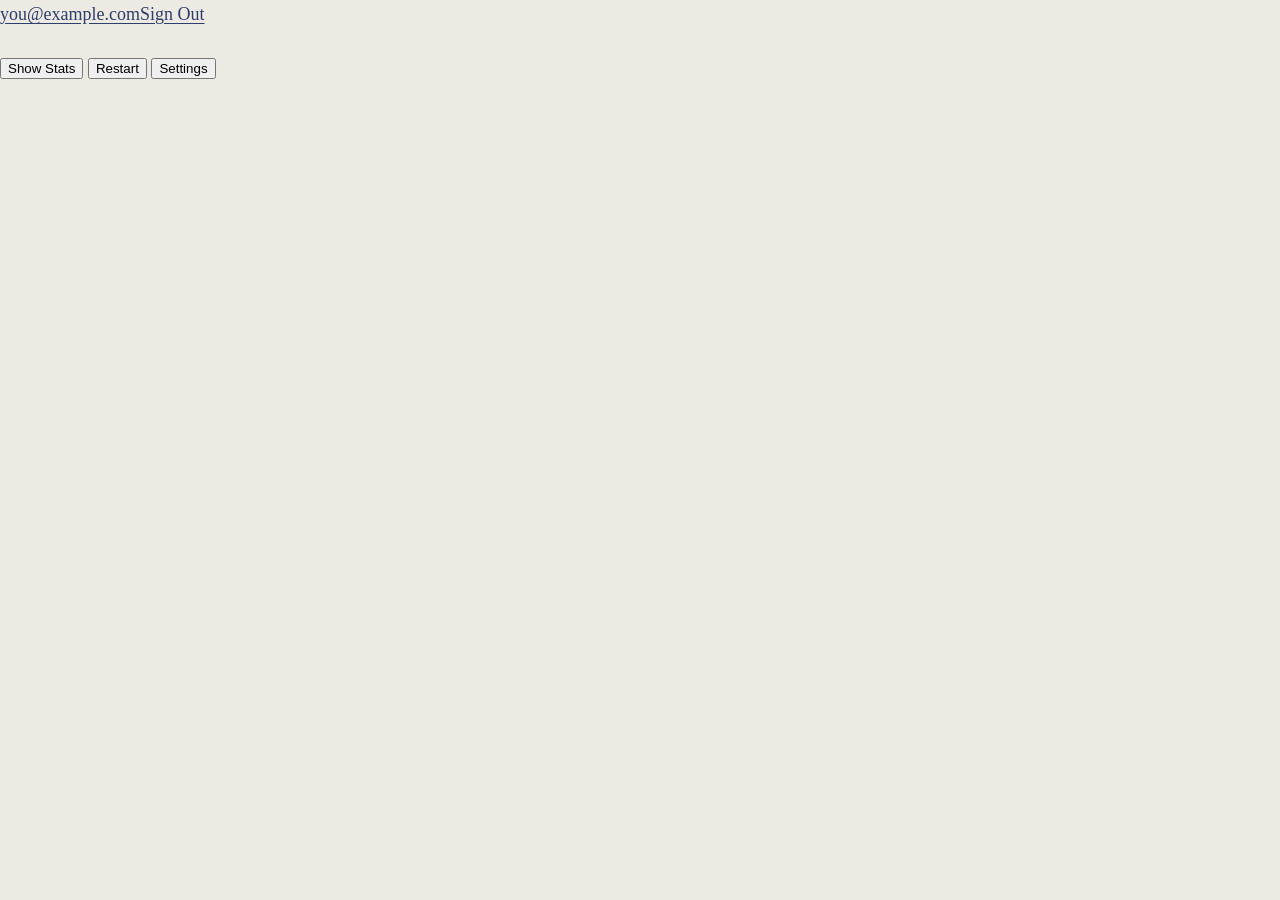
<file: editor/blankgame.html>
<!DOCTYPE HTML PUBLIC "-//W3C//DTD HTML 4.01 Transitional//EN"
"http://www.w3.org/TR/html4/loose.dtd">
<html>
<!--
Copyright 2010 by Dan Fabulich.

Dan Fabulich licenses this file to you under the
ChoiceScript License, Version 1.0 (the "License"); you may
not use this file except in compliance with the License. 
You may obtain a copy of the License at

 http://www.choiceofgames.com/LICENSE-1.0.txt

See the License for the specific language governing
permissions and limitations under the License.

Unless required by applicable law or agreed to in writing,
software distributed under the License is distributed on an
"AS IS" BASIS, WITHOUT WARRANTIES OR CONDITIONS OF ANY KIND,
either express or implied.
-->
<head>
<meta http-equiv="X-UA-Compatible" content="IE=7" />
<meta name = "viewport" content = "width = 320">
<!-- INSERT correct meta values -->
<title>Multiple Choice Example Game | My First ChoiceScript Game</title>
<meta name = "description" content = "This is a description of the game that search engines can see.">
<link rel="canonical" href="/mygame/" />

<script>window.version="DEVELOPMENT"</script>
<script src="../web/persist.js"></script>
<script src="../web/util.js"></script>
<link href="../web/theme/tokens.css" rel="stylesheet" type="text/css">
<link href="../web/theme/default.css" rel="stylesheet" type="text/css">
<style id="dynamic"></style>
<script src="../web/vendor/preact-htm.umd.js"></script>
<script src="../web/ui/bus.js"></script>
<script src="../web/ui/stubs.js"></script>
<script src="../web/ui/legacy.js"></script>
<script src="../web/ui/bridge.js"></script>
<script src="../web/ui/app.js"></script>
<script src="../web/ui/shell.js"></script>
<script src="../web/ui/screens/stats.js"></script>
<script src="../web/ui/screens/achievements.js"></script>
<script src="../web/ui/screens/saves.js"></script>
<script src="../web/ui/screens/settings.js"></script>
<script src="../web/scene.js"></script>
<script src="../web/navigator.js"></script>
<script src="../web/mygame/mygame.js"></script>

<script>
  window.alreadyLoaded = true;
  window.onload = function() {
    window.main = document.getElementById("main");
    var editor = window.opener;
    window.debug = false;
    try {
      debug = editor.document.getElementById('debug').checked;
    } catch (e) {}
    loadLines(editor.getContent(), debug);
  };
  Scene.prototype.oldLoadScene = Scene.prototype.loadScene;
  Scene.prototype.loadScene = function () {
    if (this.name == "startup") {
      this.loadLines(window.opener.getContent());
      this.debugMode = window.debug;
      if (this.executing) {
        doneLoading();
        this.execute();
      }
    } else {
      this.oldLoadScene();
    }
  }
  function loadLines(lines, debug) {
    window.stats.sceneName = "startup";
    var scene = new Scene("startup", window.stats, window.nav, debug);
    safeCall(scene, scene.execute);
  }
  Scene.baseUrl = "../web/mygame/scenes";
  rootDir = "../web/"
</script>
</head>
<body><div class="container" id="container1">
<div id="advertisement">
</div>
<div id="header">
  <div id="identity"><a href="#" id="email">you@example.com</a><a href="#" id="logout">Sign Out</a></div>

  <h1 class="gameTitle"><!-- My First ChoiceScript Game --></h1>
<h2 id="author" class="gameTitle"><!--by INSERTINSERTINSERT --></h2>

  <p id="headerLinks">
      <!-- <a href="credits.html" id="aboutLink" class="spacedLink">About</a> -->
    </p>
  <p id="buttons">
    <button id="statsButton" class="spacedLink" onclick="showStats()">Show Stats</button>
    <button id="restartButton" class="spacedLink" onclick="restartGame('prompt')">Restart</button>
    <button id="achievementsButton" onclick="showAchievements()" class="spacedLink" style="display: none">Achievements</button>
    <button id="bugButton" onclick="reportBug()" class="spacedLink" style="display: none">Report Bug</button>
    <button id="menuButton" onclick="textOptionsMenu()" class="spacedLink">Settings</button>
  </p>
</div>
<div id="main">
<div id="text">
</div>
<script>
startLoading();
</script>
</div>
<div id="mobileLinks" class="webOnly">
</div>
<noscript>
<p>This game requires JavaScript; please enable JavaScript and refresh this page.</p>
</noscript>
</html>
</file>
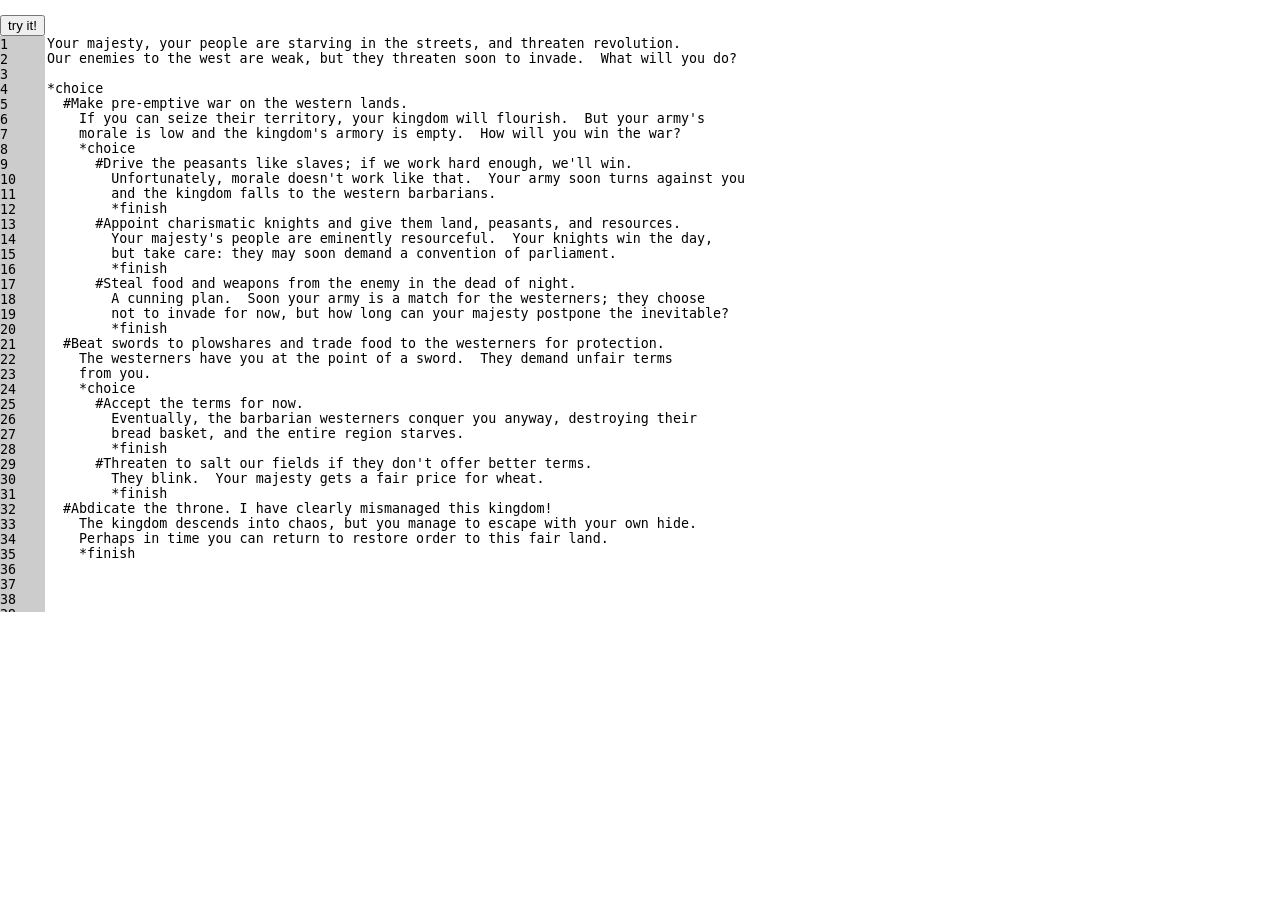
<file: editor/contenteditable.html>
<html>
<head><script src="../web/util.js"></script>
<script src="../headless.js"></script>
<script src="../web/scene.js"></script>
<script src="../web/navigator.js"></script>
<script>window.version="DEVELOPMENT"</script>
<script src="../web/mygame/mygame.js"></script>
<script src="embeddable-autotester.js"></script>

<style>
body {
  white-space: pre;
  margin: 0;
  padding: 0;
  font-family: monospace;
  font-size: 10pt;
}

#t {
  word-wrap: normal;
}

#numbers {
  padding-top: 1px;
  padding-right: 1em;
  background-color: #ccc;
}
#numberMask {
  position: absolute;
  overflow: hidden;
}
</style>
<script>
function tryIt() {
  if (window.highlighted) {
    highlighted.style.backgroundColor = "#ccc";
  }
  try {
    autotester(getContent());
    window.open("blankgame.html", "choicescript_testWindow");
  } catch (e) {
    var x = e;
    if (e.message) {
      var match = e.message.match(/^line (\d+)/);
      if (match) {
        highlightLine(match[1]);
      }
    }
    alert(x);
  }
}

function highlightLine(num) {
  var divs = numbers.getElementsByTagName("div");
  if (divs.length < num) {
    alert("Bug! Contact support: line " + num + " doesn't exist");
  }
  var div = divs[num-1];
  div.style.backgroundColor = "red";
  window.highlighted = div;
}
function getContent() {
  var ih = text.innerHTML;
  ih = ih.replace(/<\/?div>/g, "");
  ih = ih.replace(/<br>/g, "\n");
  ih = ih.replace(/&gt;/g, ">");
  ih = ih.replace(/&lt;/g, "<");
  ih = ih.replace(/&amp;/g, "&");
  return ih;
}
function keyDown(event) {
  if (event.keyCode == 9) {
    if (event.preventDefault) event.preventDefault();
    event.returnValue = false;
  }
}

function change() {
  var lines, re;
  var ih = text.innerHTML; 
  if (ih) {
    if (isWebKit) {
      re = /(<br>|\n)/g;
    } else {
      re = /<br>/g;
    }
    var matches = ih.match(re);
    if (matches) {
      lines = matches.length + 1;
    } else {
      lines = 1;
    }
    if (isWebKit) lines++;
  } else {
    lines = 1;
  }
  numberMask.style.height = (lines * 16) + "px";
  
}

function printLineNumbers(lines) {
  if (lines == currentLines) return;
  var stringBuffer = [];
  for (var i = 0; i < lines; i++) {
    if (i != 0) stringBuffer.push('</div>');
    stringBuffer.push('<div>');
    stringBuffer.push(i+1);
  }
  stringBuffer.push('</div>');
  numbers.innerHTML = stringBuffer.join('');
  currentLines = lines;
}

function bindEvent(target, eventName, fun) {
  if (target.addEventListener) {
    target.addEventListener(eventName, fun, true);
  } else {
    target.attachEvent("on" + eventName, function(){ fun(event); });
  } 
}

window.onload = function() {
  window.text = document.getElementById("t");
  window.numbers = document.getElementById("numbers");
  window.numberMask = document.getElementById("numberMask");
  window.isWebKit = /WebKit/.test(navigator.userAgent)
  currentLines = 1;
  var lineNumbers = 1500;
  printLineNumbers(lineNumbers);
  text.style.marginLeft = (numbers.offsetWidth + 2) + "px";
  bindEvent(text, "keydown", keyDown);
  bindEvent(text, "change", change);
  bindEvent(text, "keypress", change);
  bindEvent(text, "keyup", change);
  change();
}
</script>
</head>
<body>
<button onclick="tryIt();">try it!</button>
<div id="numberMask" class="mask"><div id="numbers">1</div></div><div contenteditable="true" nowrap wrap="off" id="t">Your majesty, your people are starving in the streets, and threaten revolution.
Our enemies to the west are weak, but they threaten soon to invade.  What will you do?

*choice
  #Make pre-emptive war on the western lands.
    If you can seize their territory, your kingdom will flourish.  But your army's
    morale is low and the kingdom's armory is empty.  How will you win the war?
    *choice
      #Drive the peasants like slaves; if we work hard enough, we'll win.
        Unfortunately, morale doesn't work like that.  Your army soon turns against you
        and the kingdom falls to the western barbarians.
        *finish
      #Appoint charismatic knights and give them land, peasants, and resources.
        Your majesty's people are eminently resourceful.  Your knights win the day,
        but take care: they may soon demand a convention of parliament.
        *finish
      #Steal food and weapons from the enemy in the dead of night.
        A cunning plan.  Soon your army is a match for the westerners; they choose
        not to invade for now, but how long can your majesty postpone the inevitable?
        *finish
  #Beat swords to plowshares and trade food to the westerners for protection.
    The westerners have you at the point of a sword.  They demand unfair terms
    from you.
    *choice
      #Accept the terms for now.
        Eventually, the barbarian westerners conquer you anyway, destroying their
        bread basket, and the entire region starves.
        *finish
      #Threaten to salt our fields if they don't offer better terms.
        They blink.  Your majesty gets a fair price for wheat.
        *finish
  #Abdicate the throne. I have clearly mismanaged this kingdom!
    The kingdom descends into chaos, but you manage to escape with your own hide.
    Perhaps in time you can return to restore order to this fair land.
    *finish</div>
</body>
</html>
</file>
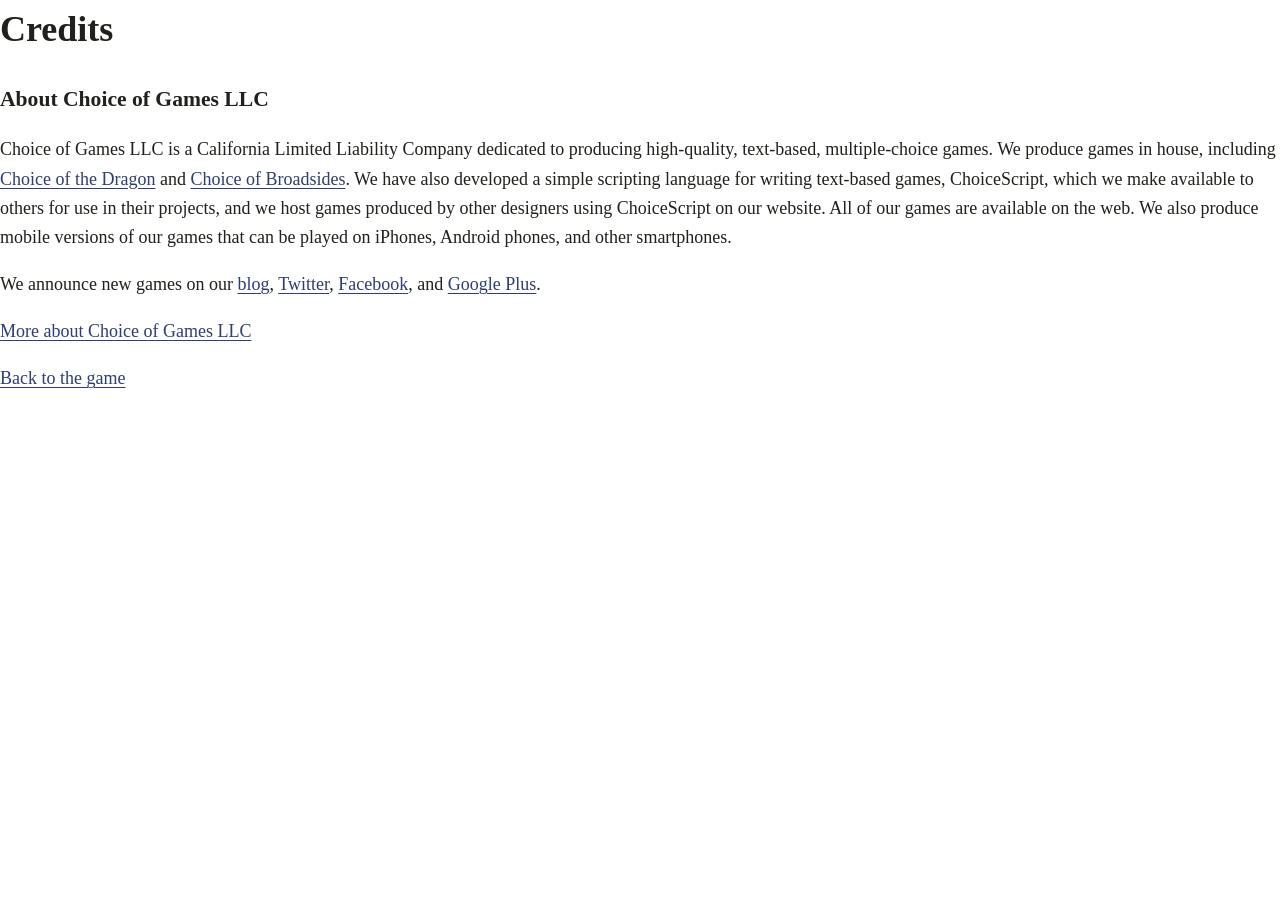
<file: web/mygame/credits.html>
<html><head><title>Credits<!-- | INSERTINSERTINSERT game name here --></title>
<meta charset="utf-8"> 
<link href="../theme/tokens.css" rel="stylesheet" type="text/css">
<link href="../theme/default.css" rel="stylesheet" type="text/css">
<style>
body {
  background-color: white;
}
h2 {
  font-size: larger;
}
:target {
	display: none;
}
</style>
	<script>
		window.onload = function () {
			if (/embedded/.test(window.location.search)) {
				var h1 = document.getElementsByTagName("h1")[0];
				h1.parentNode.removeChild(h1);
				
				var back = document.getElementById("back");
				back.parentNode.removeChild(back);
			}
		}
	</script>
</head>
<body id="main">
<h1>Credits</h1>

<!--
<h2><a href="http://www.example.com/INSERTINSERTINSERT">INSERTINSERTINSERT</a></h2>

<ul><li>Writer: INSERTINSERTINSERT</li>
	<li>Beta Testers: INSERTINSERTINSERT</li>
	<li>Copy Editing: INSERTINSERTINSERT</li>
	<li>Art: INSERTINSERTINSERT</li>
	<li>ChoiceScript Language: Dan Fabulich</li>
</ul>

<p>"INSERTINSERTINSERT" is Copyright 2012 INSERTINSERTINSERT.  All rights reserved.</p>

<p><img src="http://example.com/image.png"></p>
-->

<h2>About Choice of Games LLC</h2>
<p>Choice of Games LLC is a California Limited Liability Company dedicated to producing high-quality, text-based, multiple-choice games. We produce games in house, including <a href="https://www.choiceofgames.com/dragon/">Choice of the Dragon</a> and <a href="https://www.choiceofgames.com/broadsides/">Choice of Broadsides</a>. We have also developed a simple scripting language for writing text-based games, ChoiceScript, which we make available to others for use in their projects, and we host games produced by other designers using ChoiceScript on our website. All of our games are available on the web. We also produce mobile versions of our games that can be played on iPhones, Android phones, and other smartphones.</p>

<p>We announce new games on our <a href="https://www.choiceofgames.com/blog/">blog</a>, <a href="https://twitter.com/choiceofgames">Twitter</a>, <a href="https://www.facebook.com/choiceofgames/">Facebook</a>, and <a href="https://plus.google.com/+ChoiceOfGames">Google Plus</a>.

<p><a href="https://www.choiceofgames.com/about-us/">More about Choice of Games LLC</a></p>



<p><a id="back" href="index.html">Back to the game</a>
</body>
</html>
</file>
<file: web/theme/tokens.css>
/*
 * tokens.css — every colour, size and face as a custom property.
 *
 * This file defines tokens ONLY. No component rules, no literal colours
 * anywhere else in the stylesheet. To restyle a game, override these in
 * mygame/theme.css — no JavaScript, no build step.
 *
 * Three scopes, set as classes on <body>. The names are fixed by the existing
 * preference keys and by authored *script blocks that read them back:
 *   (none)      the default reading theme
 *   .nightmode  dark
 *   .whitemode  plain white
 *
 * Design direction: ink on paperback stock. The paper is deliberately greyer
 * and cooler than the old #F7F4F1 cream, so long passages sit back instead of
 * glowing. The accent is a deep ink-indigo rather than a warm clay — it reads
 * as written-on rather than decorated, and it is the only saturated colour in
 * the interface.
 */

:root {
  /* --- type ------------------------------------------------------------- */
  /* Iowan Old Style and Charter are text faces cut for long-form reading and
   * ship on macOS/iOS; Constantia is the Windows equivalent. Preferring them
   * over Palatino is the single biggest legibility change in this theme. */
  --cs-font-body: "Iowan Old Style", Charter, Constantia, "Palatino Linotype",
                  Palatino, Georgia, serif;
  --cs-font-ui: ui-sans-serif, -apple-system, "Segoe UI", Inter, system-ui,
                "Helvetica Neue", sans-serif;
  --cs-font-mono: ui-monospace, "SF Mono", Menlo, Consolas, monospace;

  --cs-size-body: 1.125rem;
  --cs-size-small: 0.875rem;
  --cs-size-ui: 0.9375rem;
  --cs-leading: 1.62;
  --cs-measure: 66ch;

  /* --- spacing ---------------------------------------------------------- */
  --cs-space-1: 0.25rem;
  --cs-space-2: 0.5rem;
  --cs-space-3: 0.75rem;
  --cs-space-4: 1rem;
  --cs-space-5: 1.5rem;
  --cs-space-6: 2.5rem;

  /* WCAG 2.1 AA minimum target size. Never override below this. */
  --cs-touch: 44px;

  --cs-radius: 3px;
  --cs-rule-width: 1px;

  /* --- motion ----------------------------------------------------------- */
  --cs-fade: 220ms;
  --cs-ease: cubic-bezier(0.2, 0, 0.2, 1);
}

/* --- default scope: paperback ------------------------------------------- */
body {
  --cs-paper: #EDEAE4;
  --cs-paper-raised: #F5F3EE;
  --cs-ink: #22201C;
  --cs-ink-muted: #5A554C;
  --cs-ink-faint: #8B8579;
  --cs-accent: #2F3E6B;
  --cs-accent-ink: #FFFFFF;
  --cs-accent-wash: #DFE3EC;
  --cs-rule: #D5D0C5;
  --cs-focus: #2F3E6B;

  --cs-stat-track: #D5D0C5;
  --cs-stat-fill: #2F3E6B;
  --cs-stat-fill-opposed: #7A6A4F;
  --cs-stat-ink: #22201C;
}

/* --- dark scope --------------------------------------------------------- */
body.nightmode {
  --cs-paper: #17181A;
  --cs-paper-raised: #212327;
  --cs-ink: #D8D6D0;
  --cs-ink-muted: #9C9890;
  --cs-ink-faint: #6E6B66;
  --cs-accent: #93A7D9;
  --cs-accent-ink: #14161C;
  --cs-accent-wash: #232936;
  --cs-rule: #33363B;
  --cs-focus: #93A7D9;

  --cs-stat-track: #33363B;
  --cs-stat-fill: #93A7D9;
  --cs-stat-fill-opposed: #C2A878;
  --cs-stat-ink: #14161C;
}

/* --- plain white scope -------------------------------------------------- */
body.whitemode {
  --cs-paper: #FFFFFF;
  --cs-paper-raised: #FFFFFF;
  --cs-ink: #1A1A1A;
  --cs-ink-muted: #565656;
  --cs-ink-faint: #8A8A8A;
  --cs-accent: #2F3E6B;
  --cs-accent-ink: #FFFFFF;
  --cs-accent-wash: #E8EBF2;
  --cs-rule: #E2E2E2;
  --cs-focus: #2F3E6B;

  --cs-stat-track: #E2E2E2;
  --cs-stat-fill: #2F3E6B;
  --cs-stat-fill-opposed: #8A7550;
  --cs-stat-ink: #1A1A1A;
}

/* --- reader font preference (existing contract) ------------------------- */
body.sans { --cs-font-body: var(--cs-font-ui); }
body.dyslexia { --cs-font-body: "OpenDyslexic", var(--cs-font-ui); --cs-leading: 1.75; }
</file>
<file: web/theme/default.css>
/*
 * default.css — the default skin. Every value comes from tokens.css.
 * No literal colours in this file: overriding tokens must be enough to reskin.
 *
 * Class names marked LEGACY are load-bearing. Shipped games build these nodes
 * by hand inside *script blocks. Renaming them breaks published games.
 */

*, *::before, *::after { box-sizing: border-box; }

html {
  -webkit-text-size-adjust: 100%;
  text-size-adjust: 100%;
}

body {
  margin: 0;
  padding: 0;
  min-height: 100vh;
  background-color: var(--cs-paper);
  color: var(--cs-ink);
  font-family: var(--cs-font-body);
  font-size: var(--cs-size-body);
  line-height: var(--cs-leading);
  -webkit-font-smoothing: antialiased;
  text-rendering: optimizeLegibility;
}

.cs-shell {
  max-width: var(--cs-measure);
  margin: 0 auto;
  padding:
    calc(var(--cs-space-5) + env(safe-area-inset-top))
    calc(var(--cs-space-4) + env(safe-area-inset-right))
    calc(var(--cs-space-6) + env(safe-area-inset-bottom))
    calc(var(--cs-space-4) + env(safe-area-inset-left));
}

/* --- header -------------------------------------------------------------- */

.cs-header {
  display: flex;
  flex-wrap: wrap;
  align-items: baseline;
  gap: var(--cs-space-2) var(--cs-space-3);
  padding-bottom: var(--cs-space-3);
  border-bottom: var(--cs-rule-width) solid var(--cs-rule);
  margin-bottom: var(--cs-space-5);
}

.cs-title {
  font-size: 1.0625rem;
  font-weight: 600;
  letter-spacing: 0.01em;
  margin: 0;
  flex: 1 1 auto;
}

.cs-author {
  font-family: var(--cs-font-ui);
  font-size: var(--cs-size-small);
  color: var(--cs-ink-muted);
  margin: 0;
  flex: 1 1 100%;
  order: 3;
}

.cs-toolbar {
  display: flex;
  gap: var(--cs-space-2);
  flex: 0 0 auto;
}

/* --- buttons ------------------------------------------------------------- */

.cs-btn {
  font-family: var(--cs-font-ui);
  font-size: var(--cs-size-ui);
  line-height: 1.2;
  color: var(--cs-ink);
  background: transparent;
  border: var(--cs-rule-width) solid var(--cs-rule);
  border-radius: var(--cs-radius);
  padding: var(--cs-space-2) var(--cs-space-4);
  /* WCAG 2.1 AA target size: never smaller than 44x44 */
  min-height: var(--cs-touch);
  min-width: var(--cs-touch);
  display: inline-flex;
  align-items: center;
  justify-content: center;
  cursor: pointer;
  transition: border-color var(--cs-fade) var(--cs-ease),
              background-color var(--cs-fade) var(--cs-ease);
}

.cs-btn:hover { border-color: var(--cs-accent); }

.cs-btn-primary {
  background: var(--cs-accent);
  border-color: var(--cs-accent);
  color: var(--cs-accent-ink);
  font-weight: 500;
  padding: var(--cs-space-3) var(--cs-space-5);
}

.cs-btn-primary:hover { filter: brightness(1.12); }

/* --- reading surface ----------------------------------------------------- */

#text p {
  margin: 0 0 var(--cs-space-4);
  hanging-punctuation: first last;
}

#text p:last-child { margin-bottom: 0; }

#text img {
  max-width: 100%;
  height: auto;
  display: block;
  margin: var(--cs-space-5) 0;
}

#text img.cs-align-center { margin-inline: auto; }
#text img.cs-align-right { margin-left: auto; }
#text img.cs-invert { filter: invert(1); }

.capsSmall { font-variant: small-caps; }  /* LEGACY: bbcode [c] */

.cs-linebreak { display: block; height: var(--cs-space-3); }

/* --- choices: the signature element -------------------------------------- */
/*
 * Choices are a real <form> with <input type=radio> + <label>. The engine
 * assigns keyboard shortcuts 1-9, so the numeral in the margin is not
 * decoration — it names the key that selects that option.
 */

.cs-choices {
  margin: var(--cs-space-6) 0 0;
  border: 0;
  padding: 0;
}

.cs-choices legend {
  font-family: var(--cs-font-ui);
  font-size: var(--cs-size-small);
  letter-spacing: 0.06em;
  text-transform: uppercase;
  color: var(--cs-ink-faint);
  padding: 0 0 var(--cs-space-3);
}

.choice { display: flex; flex-direction: column; gap: var(--cs-space-2); }  /* LEGACY */

.cs-option { position: relative; }

.cs-option input {
  position: absolute;
  opacity: 0;
  width: 1px;
  height: 1px;
  margin: 0;
}

.cs-option label {
  display: block;
  cursor: pointer;
  /* WCAG 2.1 AA target size */
  min-height: var(--cs-touch);
  padding: var(--cs-space-3) var(--cs-space-4) var(--cs-space-3) var(--cs-space-5);
  background: var(--cs-paper-raised);
  border: var(--cs-rule-width) solid var(--cs-rule);
  border-left: 3px solid var(--cs-rule);
  border-radius: var(--cs-radius);
  -webkit-tap-highlight-color: transparent;
  transition: border-left-color var(--cs-fade) var(--cs-ease),
              background-color var(--cs-fade) var(--cs-ease);
}

.cs-option label:active { background: var(--cs-accent-wash); }

.cs-option label:hover { border-left-color: var(--cs-accent); }

.cs-option input:checked + label {
  border-left-color: var(--cs-accent);
  background: var(--cs-accent-wash);
}

.cs-option input:focus-visible + label {
  outline: 2px solid var(--cs-focus);
  outline-offset: 2px;
}

/* the hanging numeral names the keyboard shortcut */
.cs-option-key {
  position: absolute;
  left: 0;
  top: var(--cs-space-3);
  width: var(--cs-space-5);
  text-align: center;
  font-family: var(--cs-font-ui);
  font-size: var(--cs-size-small);
  font-variant-numeric: tabular-nums;
  color: var(--cs-ink-faint);
  pointer-events: none;
}

.cs-option input:checked + label .cs-option-key,
.cs-option label:hover .cs-option-key { color: var(--cs-accent); }

.cs-option-disabled label {
  cursor: not-allowed;
  color: var(--cs-ink-faint);
  background: transparent;
}

.cs-option-disabled label:hover { border-left-color: var(--cs-rule); }

.cs-submit { margin-top: var(--cs-space-4); }

/* --- next button (the *page_break path, 3,505 uses in the corpus) --------- */

.cs-next { margin: var(--cs-space-6) 0 0; }

/* --- text input ---------------------------------------------------------- */

.cs-input-field {
  font-family: inherit;
  font-size: var(--cs-size-body);
  width: 100%;
  padding: var(--cs-space-3);
  color: var(--cs-ink);
  background: var(--cs-paper-raised);
  border: var(--cs-rule-width) solid var(--cs-rule);
  border-radius: var(--cs-radius);
}

.cs-input-field:focus-visible {
  outline: 2px solid var(--cs-focus);
  outline-offset: 1px;
  border-color: var(--cs-accent);
}

.cs-error {
  font-family: var(--cs-font-ui);
  font-size: var(--cs-size-small);
  color: var(--cs-accent);
  margin: var(--cs-space-2) 0 0;
}

/* --- stat chart ---------------------------------------------------------- */
/* LEGACY block: statBar / statLine / statValue / opposed / statText are built
 * by hand inside authored *script blocks. Keep these selectors. */

.cs-stat-row { margin: 0 0 var(--cs-space-4); }

.cs-stat-label {
  display: flex;
  justify-content: space-between;
  gap: var(--cs-space-3);
  font-family: var(--cs-font-ui);
  font-size: var(--cs-size-ui);
  margin-bottom: var(--cs-space-1);
}

.cs-stat-value { color: var(--cs-ink-muted); font-variant-numeric: tabular-nums; }

.cs-stat-track {
  position: relative;
  height: 0.5rem;
  background: var(--cs-stat-track);
  border-radius: 999px;
  overflow: hidden;
}

.cs-stat-fill {
  position: absolute;
  inset: 0 auto 0 0;
  background: var(--cs-stat-fill);
  border-radius: 999px;
}

.cs-stat-fill-opposed { background: var(--cs-stat-fill-opposed); }

.cs-stat-definition {
  font-family: var(--cs-font-ui);
  font-size: var(--cs-size-small);
  color: var(--cs-ink-muted);
  margin: var(--cs-space-1) 0 0;
}

.cs-stat-spacer { height: var(--cs-space-4); }

.statBar {
  background-color: var(--cs-stat-track);
  color: var(--cs-stat-ink);
  height: 2rem;
  line-height: 2rem;
  margin: 0.5ch 0;
  width: 20rem;
  max-width: 100%;
  position: relative;
  z-index: 0;
}

.opposed { background-color: var(--cs-stat-fill-opposed); }

.statBar > span, .statLine > span {
  position: relative;
  z-index: 1;
  white-space: nowrap;
}

.statValue {
  background-color: var(--cs-stat-fill);
  position: absolute;
  top: 0;
  left: 0;
  height: 100%;
  z-index: -1;
}

.statText { margin-left: 2ex; text-indent: -1ex; }

/* --- modal --------------------------------------------------------------- */

.cs-modal-backdrop {
  position: fixed;
  inset: 0;
  background: rgba(0, 0, 0, 0.4);
  display: flex;
  align-items: center;
  justify-content: center;
  padding: var(--cs-space-4);
  z-index: 50;
}

.cs-modal {
  background: var(--cs-paper-raised);
  border: var(--cs-rule-width) solid var(--cs-rule);
  border-radius: var(--cs-radius);
  padding: var(--cs-space-5);
  max-width: 34ch;
  width: 100%;
}

.cs-modal-actions {
  display: flex;
  gap: var(--cs-space-2);
  justify-content: flex-end;
  margin-top: var(--cs-space-4);
}

/* --- loading ------------------------------------------------------------- */

.cs-loading {
  font-family: var(--cs-font-ui);
  font-size: var(--cs-size-small);
  color: var(--cs-ink-faint);
  padding: var(--cs-space-4) 0;
}

/* --- screen transition --------------------------------------------------- */

.cs-pane { position: relative; }

@media (prefers-reduced-motion: no-preference) {
  .cs-pane-enter { animation: cs-fade-in var(--cs-fade) var(--cs-ease); }
}

@media (prefers-reduced-motion: reduce) {
  ::view-transition-old(root), ::view-transition-new(root) { animation: none; }
  .cs-pane-enter { animation: none; }
}

@keyframes cs-fade-in {
  from { opacity: 0; transform: translateY(4px); }
  to { opacity: 1; transform: none; }
}

/* --- utility ------------------------------------------------------------- */

.cs-visually-hidden {
  position: absolute;
  width: 1px; height: 1px;
  padding: 0; margin: -1px;
  overflow: hidden;
  clip: rect(0 0 0 0);
  white-space: nowrap;
  border: 0;
}

a { color: var(--cs-accent); text-underline-offset: 0.15em; }

:focus-visible { outline: 2px solid var(--cs-focus); outline-offset: 2px; }

@media (max-width: 34rem) {
  .cs-shell { padding: var(--cs-space-4) var(--cs-space-3) var(--cs-space-6); }
  body { font-size: 1.0625rem; }
}

/* --- z-index scale ------------------------------------------------------- */
/* dropdown 10 · sticky 20 · overlay-backdrop 30 · overlay 40 · toast 50 */

/* --- overlay screens ----------------------------------------------------- */
/*
 * Screens sit ABOVE the story rather than replacing it. The story stays
 * mounted underneath, which is what makes closing an overlay safe: there is no
 * state to restore.
 */

.cs-overlay {
  position: fixed;
  inset: 0;
  z-index: 30;
  display: flex;
  align-items: flex-start;
  justify-content: center;
  padding: var(--cs-space-5) var(--cs-space-4);
  overflow-y: auto;
  background: color-mix(in srgb, var(--cs-paper) 72%, transparent);
  -webkit-backdrop-filter: blur(6px);
  backdrop-filter: blur(6px);
}

@supports not (background: color-mix(in srgb, red 50%, transparent)) {
  .cs-overlay { background: rgba(0, 0, 0, 0.55); }
}

.cs-overlay-panel {
  position: relative;
  z-index: 40;
  width: 100%;
  max-width: 60ch;
  background: var(--cs-paper);
  border: var(--cs-rule-width) solid var(--cs-rule);
  border-radius: calc(var(--cs-radius) * 3);
  box-shadow: 0 1px 2px rgba(0,0,0,.06), 0 12px 32px -8px rgba(0,0,0,.28);
  padding: var(--cs-space-5);
}

.cs-overlay-panel:focus { outline: none; }

@media (prefers-reduced-motion: no-preference) {
  .cs-overlay-panel { animation: cs-rise 260ms cubic-bezier(0.16, 1, 0.3, 1); }
}

@keyframes cs-rise {
  from { opacity: 0; transform: translateY(10px) scale(0.99); }
  to { opacity: 1; transform: none; }
}

.cs-overlay-head {
  display: flex;
  align-items: baseline;
  justify-content: space-between;
  gap: var(--cs-space-3);
  padding-bottom: var(--cs-space-3);
  margin-bottom: var(--cs-space-4);
  border-bottom: var(--cs-rule-width) solid var(--cs-rule);
}

.cs-overlay-title {
  font-family: var(--cs-font-ui);
  font-size: 1.0625rem;
  font-weight: 600;
  letter-spacing: 0.01em;
  margin: 0;
}

.cs-icon-btn {
  font-family: var(--cs-font-ui);
  font-size: 1.375rem;
  line-height: 1;
  color: var(--cs-ink-muted);
  background: transparent;
  border: 0;
  border-radius: var(--cs-radius);
  min-height: var(--cs-touch);
  min-width: var(--cs-touch);
  display: inline-flex;
  align-items: center;
  justify-content: center;
  cursor: pointer;
  transition: color 160ms var(--cs-ease);
}

.cs-icon-btn:hover { color: var(--cs-ink); }

.cs-overlay-body > :first-child { margin-top: 0; }

/* stats rendered inside the overlay */
.cs-statsbody #statsText p { margin: 0 0 var(--cs-space-3); }
.cs-legacy { display: contents; }

/* --- main menu ----------------------------------------------------------- */

.cs-menu { display: flex; flex-direction: column; gap: var(--cs-space-2); }

.cs-menu-item {
  display: flex;
  flex-direction: column;
  gap: 2px;
  text-align: left;
  width: 100%;
  background: transparent;
  border: var(--cs-rule-width) solid var(--cs-rule);
  border-left: 3px solid var(--cs-rule);
  border-radius: var(--cs-radius);
  padding: var(--cs-space-3) var(--cs-space-4);
  cursor: pointer;
  color: var(--cs-ink);
  transition: border-left-color 180ms var(--cs-ease), background-color 180ms var(--cs-ease);
}

.cs-menu-item:hover {
  border-left-color: var(--cs-accent);
  background: var(--cs-paper-raised);
}

.cs-menu-label { font-family: var(--cs-font-ui); font-size: var(--cs-size-ui); font-weight: 500; }
.cs-menu-hint { font-family: var(--cs-font-ui); font-size: var(--cs-size-small); color: var(--cs-ink-muted); }

/* --- shared screen bits -------------------------------------------------- */

.cs-screen-subtitle {
  font-family: var(--cs-font-ui);
  font-size: var(--cs-size-ui);
  font-weight: 500;
  color: var(--cs-ink-muted);
  margin: var(--cs-space-5) 0 var(--cs-space-3);
  padding-bottom: var(--cs-space-2);
  border-bottom: var(--cs-rule-width) solid var(--cs-rule);
}

.cs-screen-summary, .cs-empty {
  font-family: var(--cs-font-ui);
  font-size: var(--cs-size-small);
  color: var(--cs-ink-muted);
  margin: 0 0 var(--cs-space-4);
}

/* achievements */
.cs-achievement-list { list-style: none; margin: 0; padding: 0; }

.cs-achievement {
  padding: var(--cs-space-3) 0 var(--cs-space-3) var(--cs-space-4);
  border-left: 3px solid var(--cs-accent);
  margin-bottom: var(--cs-space-3);
}

.cs-achievement-locked { border-left-color: var(--cs-rule); color: var(--cs-ink-muted); }
.cs-achievement-title { font-family: var(--cs-font-ui); font-weight: 500; font-size: var(--cs-size-ui); }
.cs-achievement-desc { font-size: var(--cs-size-ui); }
.cs-achievement-points {
  font-family: var(--cs-font-ui); font-size: var(--cs-size-small);
  color: var(--cs-ink-faint); font-variant-numeric: tabular-nums; margin-top: var(--cs-space-1);
}

/* saves */
.cs-save-new { display: flex; gap: var(--cs-space-2); margin-bottom: var(--cs-space-4); }
.cs-save-new .cs-input-field { flex: 1 1 auto; }
.cs-save-list { list-style: none; margin: 0; padding: 0; }
.cs-save { margin-bottom: var(--cs-space-2); }

.cs-save-btn {
  display: flex; justify-content: space-between; align-items: baseline;
  gap: var(--cs-space-3); width: 100%; text-align: left;
  font-family: var(--cs-font-ui); font-size: var(--cs-size-ui); color: var(--cs-ink);
  background: var(--cs-paper-raised);
  border: var(--cs-rule-width) solid var(--cs-rule);
  border-left: 3px solid var(--cs-rule);
  border-radius: var(--cs-radius);
  padding: var(--cs-space-3) var(--cs-space-4); cursor: pointer;
  transition: border-left-color 180ms var(--cs-ease);
}

.cs-save-btn:hover { border-left-color: var(--cs-accent); }
.cs-save-date { color: var(--cs-ink-faint); font-size: var(--cs-size-small); }

/* settings */
.cs-setting {
  border: 0; border-top: var(--cs-rule-width) solid var(--cs-rule);
  margin: 0 0 var(--cs-space-5); padding: var(--cs-space-4) 0 0;
}

.cs-setting:first-child { border-top: 0; padding-top: 0; }

.cs-setting legend {
  font-family: var(--cs-font-ui); font-size: var(--cs-size-small);
  letter-spacing: 0.06em; text-transform: uppercase; color: var(--cs-ink-faint); padding: 0;
}

.cs-setting-options {
  display: flex; flex-wrap: wrap; align-items: center;
  gap: var(--cs-space-3); margin-top: var(--cs-space-3);
}

.cs-setting-grid {
  display: grid; grid-template-columns: repeat(auto-fit, minmax(150px, 1fr));
  gap: var(--cs-space-2); margin-top: var(--cs-space-3);
}

.cs-setting-option { display: flex; align-items: flex-start; gap: var(--cs-space-2); }
.cs-setting-grid .cs-setting-option {
  border: var(--cs-rule-width) solid var(--cs-rule);
  border-radius: var(--cs-radius);
  padding: var(--cs-space-2) var(--cs-space-3);
  transition: border-color 180ms var(--cs-ease);
}
.cs-setting-grid .cs-setting-option:hover { border-color: var(--cs-accent); }
.cs-setting-grid .cs-setting-option:has(input:checked) {
  border-color: var(--cs-accent); background: var(--cs-accent-wash);
}

.cs-setting-option label { cursor: pointer; display: flex; flex-direction: column; gap: 1px; }
.cs-setting-label { font-family: var(--cs-font-ui); font-size: var(--cs-size-ui); }
.cs-setting-hint { font-family: var(--cs-font-ui); font-size: var(--cs-size-small); color: var(--cs-ink-muted); }

.cs-setting-readout {
  font-family: var(--cs-font-ui); font-size: var(--cs-size-ui);
  font-variant-numeric: tabular-nums; color: var(--cs-ink-muted);
  min-width: 4ch; text-align: center;
}

.cs-btn-danger { color: var(--cs-accent); border-color: var(--cs-accent); }
.cs-btn-danger:hover { background: var(--cs-accent-wash); }

@media (max-width: 34rem) {
  .cs-overlay { padding: var(--cs-space-3); }
  .cs-overlay-panel { padding: var(--cs-space-4); }
  .cs-save-new { flex-direction: column; }
}

.cs-error-block {
  font-family: var(--cs-font-ui);
  font-size: var(--cs-size-ui);
  color: var(--cs-accent);
  border-left: 3px solid var(--cs-accent);
  background: var(--cs-accent-wash);
  padding: var(--cs-space-3) var(--cs-space-4);
  margin: var(--cs-space-4) 0;
  border-radius: var(--cs-radius);
}

/* --- overlays become bottom sheets on phones ----------------------------- */
/*
 * Centred dialogs are a desktop pattern. On a phone held one-handed the
 * controls belong in the thumb zone, so the panel anchors to the bottom edge
 * and rises from it.
 */

@media (max-width: 40rem) {
  .cs-overlay {
    align-items: flex-end;
    padding: 0;
  }

  .cs-overlay-panel {
    max-width: none;
    border-radius: calc(var(--cs-radius) * 6) calc(var(--cs-radius) * 6) 0 0;
    border-bottom: 0;
    max-height: 88vh;
    overflow-y: auto;
    padding: var(--cs-space-4);
    padding-bottom: calc(var(--cs-space-5) + env(safe-area-inset-bottom));
    -webkit-overflow-scrolling: touch;
  }

  /* grab handle: signals "this sheet moves" */
  .cs-overlay-panel::before {
    content: "";
    display: block;
    width: 2.25rem;
    height: 4px;
    margin: 0 auto var(--cs-space-3);
    border-radius: 999px;
    background: var(--cs-rule);
  }

  @media (prefers-reduced-motion: no-preference) {
    .cs-overlay-panel { animation: cs-sheet-up 280ms cubic-bezier(0.16, 1, 0.3, 1); }
  }
}

@keyframes cs-sheet-up {
  from { transform: translateY(14px); opacity: 0; }
  to { transform: none; opacity: 1; }
}
</file>
